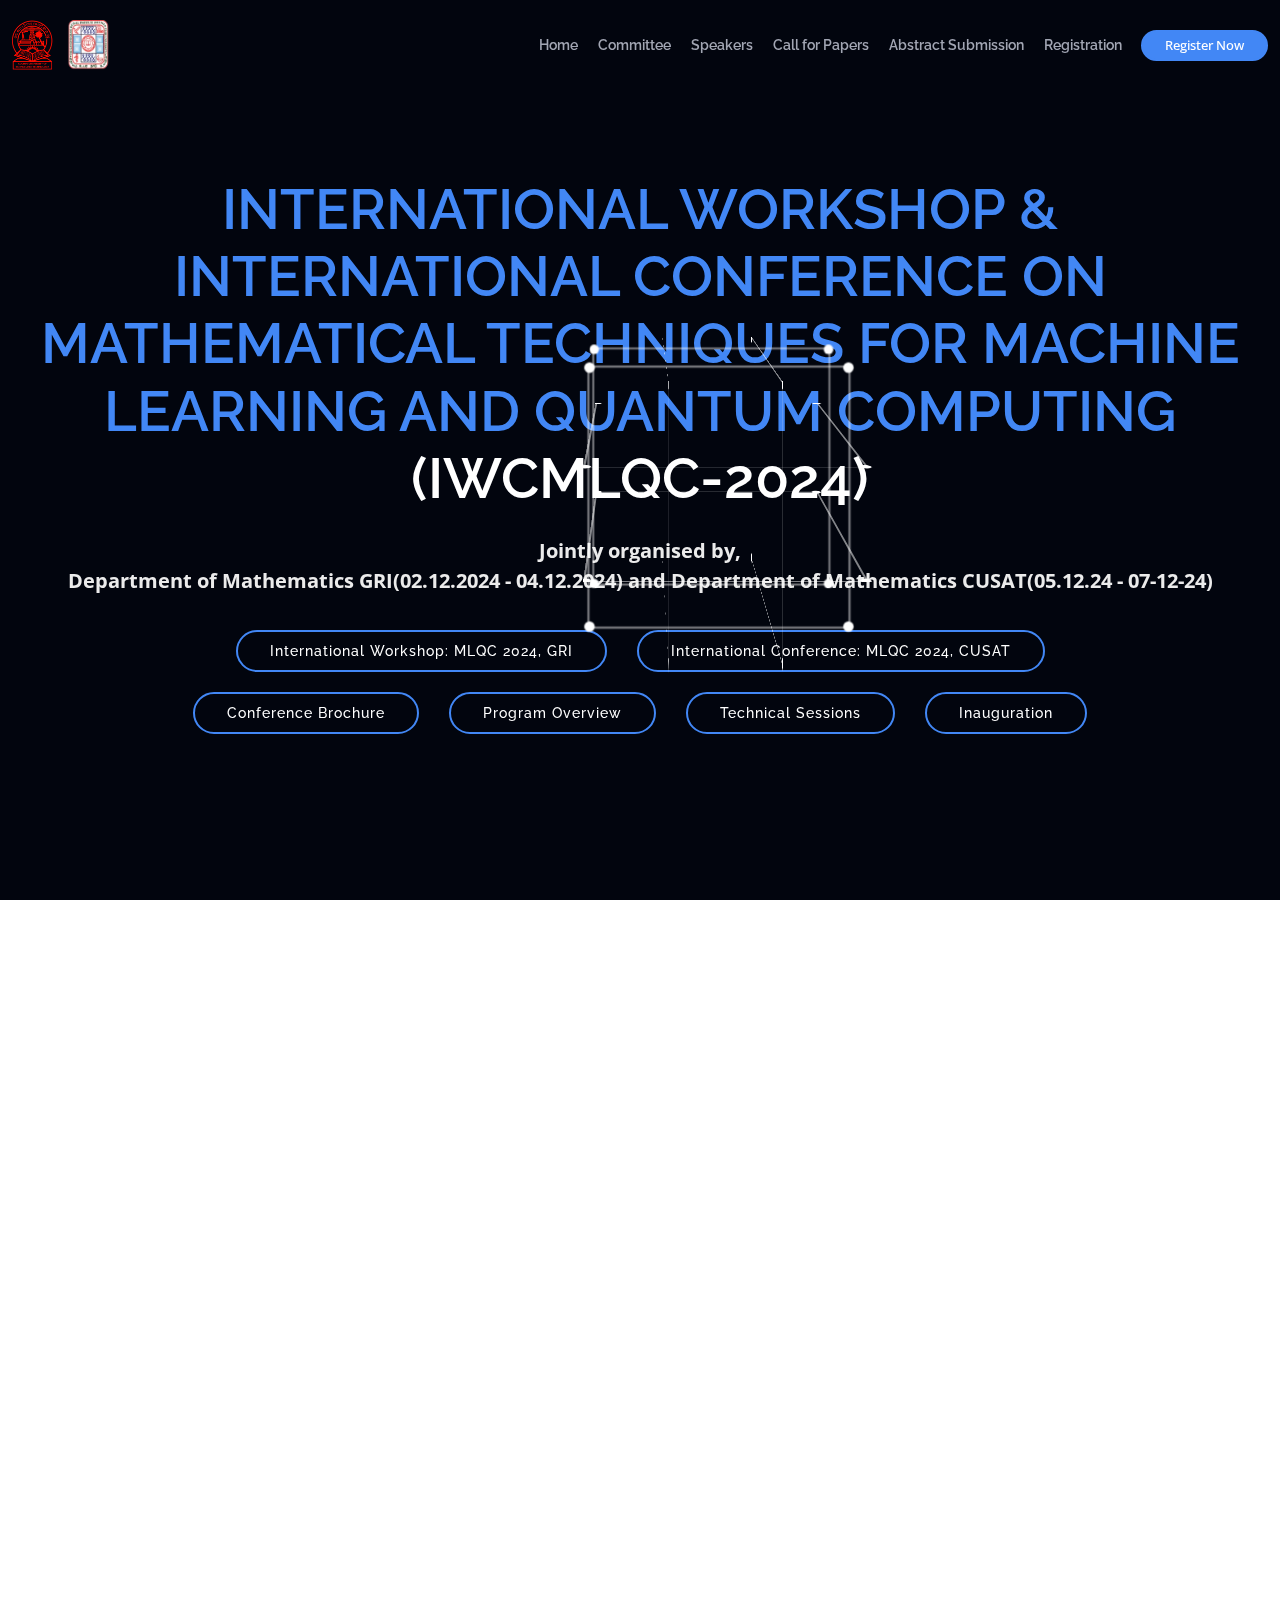
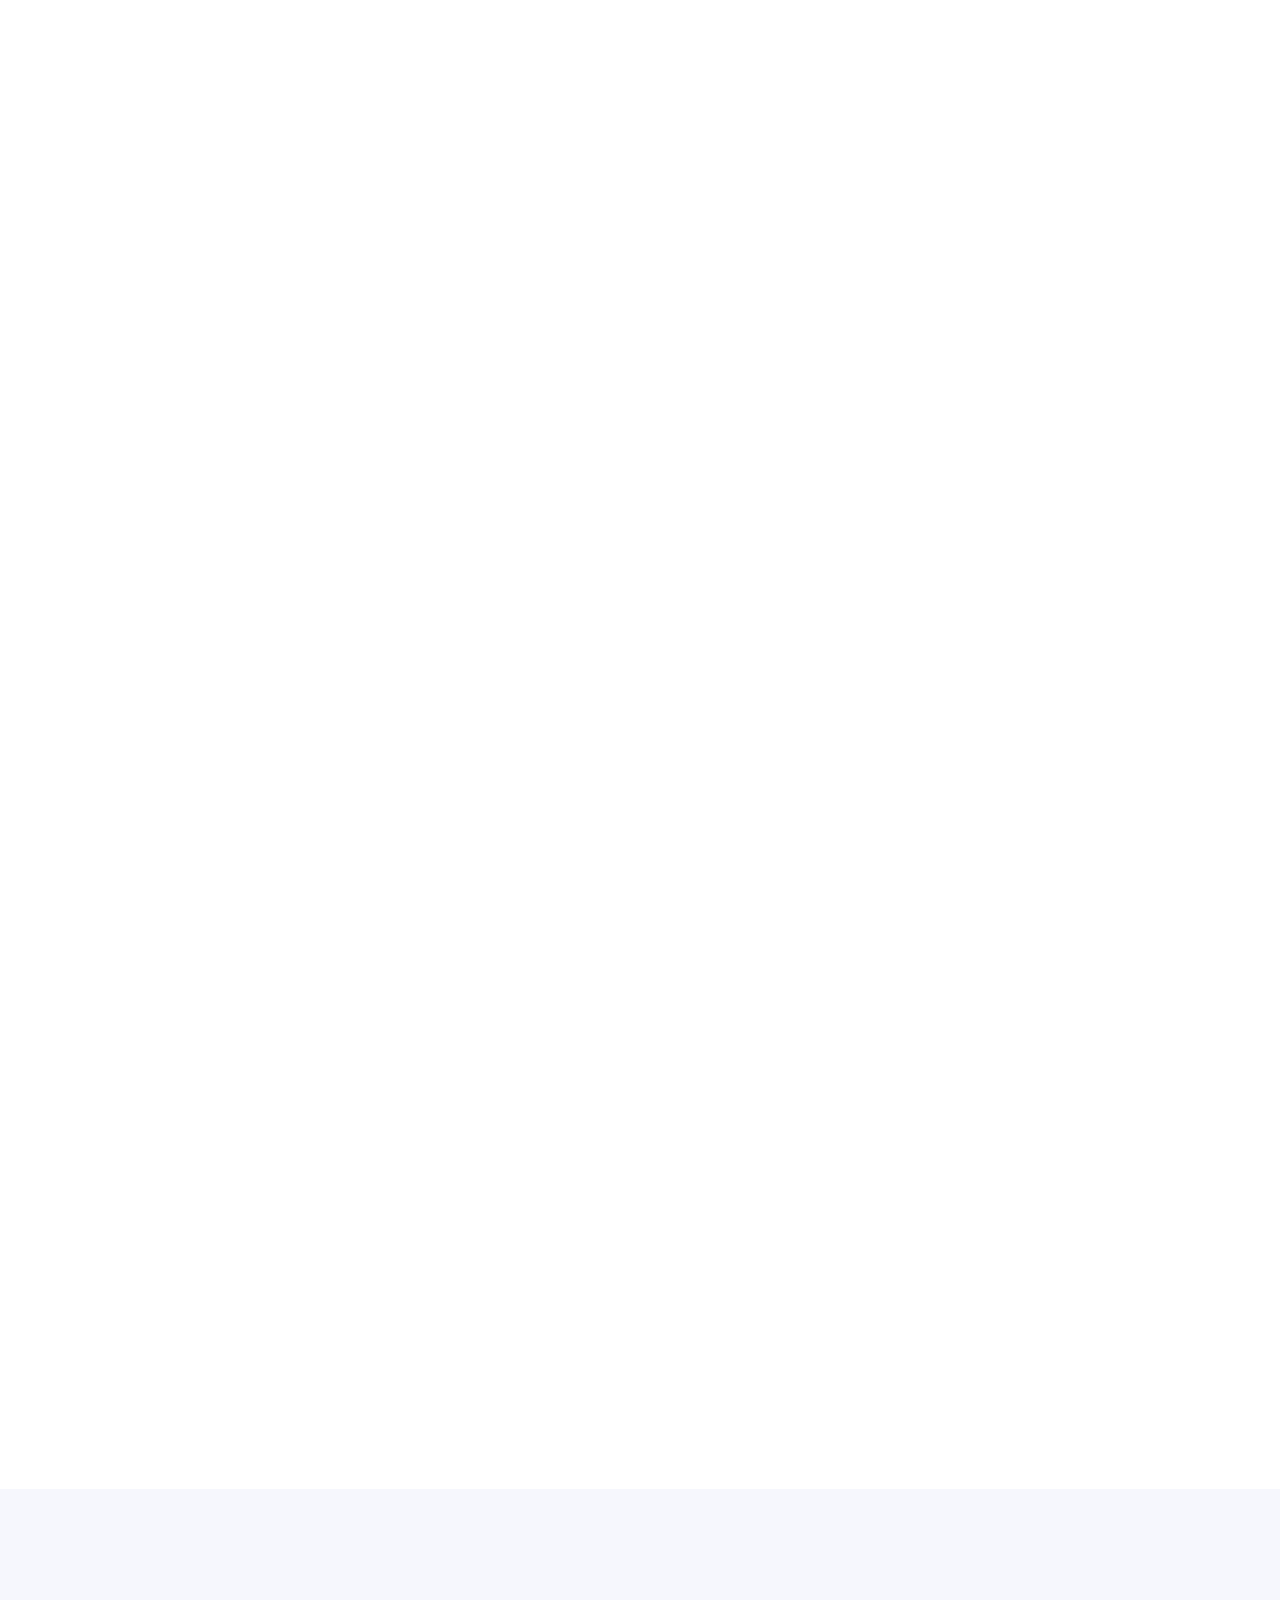
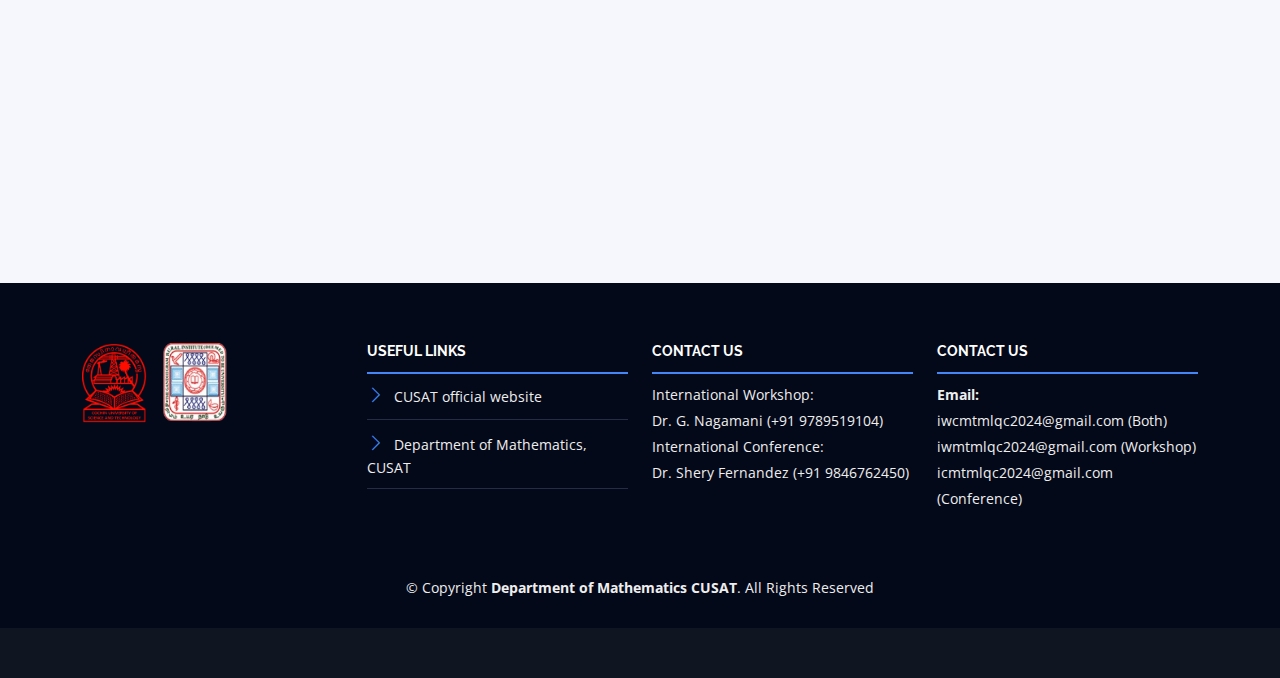
<file: index.html>
<!DOCTYPE html>
<html lang="en">

<head>
    <meta charset="utf-8">
    <meta content="width=device-width, initial-scale=1.0" name="viewport">

    <title>IWCMLQC-2024</title>
    <meta content="" name="description">
    <meta content="" name="keywords">

    <!-- Favicons -->
    <link href="assets/img/logo_cusat.png" rel="icon">
    <link href="assets/img/logo_cusat.png" rel="apple-touch-icon">

    <!-- Google Fonts -->
    <link href="https://fonts.googleapis.com/css?family=Open+Sans:300,300i,400,400i,700,700i|Raleway:300,400,500,700,800"
          rel="stylesheet">

    <!-- Vendor CSS Files -->
    <link href="assets/vendor/aos/aos.css" rel="stylesheet">
    <link href="assets/vendor/bootstrap/css/bootstrap.min.css" rel="stylesheet">
    <link href="assets/vendor/bootstrap-icons/bootstrap-icons.css" rel="stylesheet">
    <link href="assets/vendor/glightbox/css/glightbox.min.css" rel="stylesheet">
    <link href="assets/vendor/swiper/swiper-bundle.min.css" rel="stylesheet">

    <!-- Template Main CSS File -->
    <link href="assets/css/style.css" rel="stylesheet">
    <link href="assets/css/new_style.css" rel="stylesheet">

    <script>
        // header.js
        fetch('header.html')
            .then(response => response.text())
            .then(html => document.getElementById('header').innerHTML = html);

        // footer.js
        fetch('footer.html')
            .then(response => response.text())
            .then(html => document.getElementById('footer').innerHTML = html);
    </script>
</head>

<body>
<div id="header"></div>
<!-- ======= Hero Section ======= -->
<section id="hero">

    <div class="hero-container" data-aos="zoom-in" data-aos-delay="100">
        <div class="cube-container">
            <div class="cube">
                <div class="face front">
                    <div class="corner top-left"></div>
                    <div class="corner top-right"></div>
                    <div class="corner bottom-left"></div>
                    <div class="corner bottom-right"></div>
                </div>
                <div class="face back">
                    <div class="corner top-left"></div>
                    <div class="corner top-right"></div>
                    <div class="corner bottom-left"></div>
                    <div class="corner bottom-right"></div>
                </div>
                <div class="face right">
                    <div class="corner top-left"></div>
                    <div class="corner top-right"></div>
                    <div class="corner bottom-left"></div>
                    <div class="corner bottom-right"></div>
                </div>
                <div class="face left">
                    <div class="corner top-left"></div>
                    <div class="corner top-right"></div>
                    <div class="corner bottom-left"></div>
                    <div class="corner bottom-right"></div>
                </div>
                <div class="face top">
                    <div class="corner top-left"></div>
                    <div class="corner top-right"></div>
                    <div class="corner bottom-left"></div>
                    <div class="corner bottom-right"></div>
                </div>
                <div class="face bottom">
                    <div class="corner top-left"></div>
                    <div class="corner top-right"></div>
                    <div class="corner bottom-left"></div>
                    <div class="corner bottom-right"></div>
                </div>
            </div>
        </div>
        <h1 class="mb-4 pb-0"><span>INTERNATIONAL WORKSHOP &amp; INTERNATIONAL CONFERENCE ON MATHEMATICAL TECHNIQUES FOR MACHINE LEARNING AND QUANTUM COMPUTING<br>
            </span>(IWCMLQC-2024)</h1>
        <p class="mb-4 pb-0">Jointly organised by,<br> Department of Mathematics GRI(02.12.2024 - 04.12.2024) and
            Department
            of Mathematics CUSAT(05.12.24 - 07-12-24)</p>
        <div style="display: flex; flex-wrap: wrap; gap: 10px;">
            <a href="https://sites.google.com/view/iwcmtmlqc-2024/home?authuser=3" class="about-btn scrollto">
                International Workshop: MLQC 2024, GRI
            </a>
            <a href="#" class="about-btn scrollto">
                International Conference: MLQC 2024, CUSAT
            </a>
        </div>
        <div style="display: flex; flex-wrap: wrap; gap: 10px;">
            <a href="assets/IWCMTMLQC_Brochure.pdf" class="about-btn scrollto">
                Conference Brochure
            </a>
            <a href="assets/brochure.pdf" class="about-btn scrollto">
                Program Overview
            </a>
            <a href="assets/panel.pdf" class="about-btn scrollto">
                Technical Sessions
            </a>
            <a href="assets/inauguration.pdf" class="about-btn scrollto">
                Inauguration
            </a>
        </div>

    </div>
</section><!-- End Hero Section -->

<main id="main">

    <!--======= About Section =======-->
    <section id="about">
        <div class="container position-relative" data-aos="fade-up">
            <div class="row">
                <div>
                    <h2>ABOUT GRI</h2>
                    <p>The GRI, founded by two dedicated disciples and
                        contemporaries of Mahatma Gandhi, Dr. G.
                        Ramachandran and Dr. T. S. Soundaram Ramachandran,
                        has as its foundation Mahatma Gandhi’s revolutionary
                        philosophy of Nai Talim, which effectively bridges the
                        cognitive and practical dimensions, and focuses on the
                        holistic development of learners, with an emphasis on
                        skill development through value-based education,
                        rooted in indigenous cultures and traditions. Since its
                        establishment in 1956, GRI has been unstintingly
                        contributing to higher education and has successfully
                        pioneered rural higher education. The curricular model
                        developed at GRI organically integrating teaching,
                        research, and extension has earned the Institute, the
                        status of Deemed University in 1976 by UGC, the five-
                        star status by NAAC in 2002, ‘A’ Grade during the re-
                        accreditation in 2010 by NAAC and ‘A’ Grade in its third
                        cycle of reaccreditation in the year 2016.</p>
                    <h2>About Department of Mathematics, GRI</h2>
                    <p>The Department of Mathematics was established in 1965
                        at the Gandhigram Rural Institute (Deemed to be
                        University), Tamil Nadu. The major research fields being
                        carried out in this department are Stability Problems of
                        Dynamical Systems, including Neural Networks and
                        Intelligent Systems, Fractal Theory and its applications,
                        Fuzzy Clustering in Medical Images, Optimization in
                        Marketing related problems, Control theory, Graph
                        Theory, Algebraic Graph Theory and Quantum
                        Computing Algorithms. The department has published
                        more than 755 research articles in SCI journals with
                        SCOPUS citations of more than 12283. Funding for
                        research and development is provided by UGC, NBHM,
                        CSIR and DST – SERB continuously for the past 17 years
                        to the faculty members. As a result of consistent
                        performance in research, the department was recently
                        upgraded with UGC-SAP (DSA-I). International-level
                        research collaborations are being undertaken withDeakin University, Australia, Institute of
                        Mathematical
                        Sciences, University of Malaya, Malaysia, Nanyang
                        Technological University, Singapore, Yonsei University,
                        South Korea, United Arab Emirates University, UAE,
                        University of Texas at Arlington, Texas, USA, Pusan/
                        Kunsan National Universities, South Korea. So far, the
                        department has successfully conducted ten International
                        Conferences.</p>
                    <h2>ABOUT CUSAT</h2>
                    <p>Cochin University of Science and Technology
                        (CUSAT) was initially constituted as the University of
                        Cochin through an Act of Kerala Government on 10th
                        July 1971. The CUSAT in February 1986, redefining its
                        objectives as &quot;promoting Graduate and Post‐Graduate
                        studies and Advanced Research in Applied Sciences,
                        Technology, Industry, Commerce, Management and
                        Social Sciences.&quot; CUSAT is now a world-ranking
                        university with the specific purpose of developing
                        higher education, emphasizing post-graduate studies
                        and research in applied science, technology, industry,
                        humanities, and commerce. CUSAT has consecutively
                        been figured in the Times Higher Education World
                        Ranking since 2017. The Times ranks around 1500 best
                        universities worldwide annually with around 60
                        universities from India out of 967. CUSAT has also found
                        a place in the QS World University Ranking and the
                        National Institutional Ranking Framework (NIRF) of the
                        India Government</p>
                    <h2>About Department of Mathematics, CUSAT</h2>
                    <p>
                        The combined Department of Mathematics and Statistics
                        came into existence in November 1976, with the major
                        objective of developing it to a Centre of Excellence in this
                        region in mathematical sciences and applications and to
                        provide facilities for training, study and research in
                        these areas. This Department was bifurcated to form an
                        independent Department of Mathematics on 1st January,
                        1996. The Department conducts an M.Sc. Degree
                        programme, M.Phil. Programme in Mathematics and
                        Ph.D. programmes. The students generally take up
                        teaching positions or opt for research. Our students find
                        admission to Ph.D programmes offered in various
                        National Institutes such as IITs, IMSc, ISI, TIFR etc. Apart from giving instruction in post
                        graduate courses, the Department has from the very beginning taken the leadership in promoting
                        research in mathematics and its applications, especially in this part of the country. This was
                        realized in a two-fold way one, by guiding young researchers to do their doctoral work and two,
                        by conducting extension programmes which will improve the instruction at the school and college
                        levels and encourage youngsters to take up research.
                    </p>
                    <h2>ABOUT IWMLQC 2024</h2>
                    <p>The International Workshop & Conference on Mathematical Techniques for Machine Learning and
                        Quantum Computing (IWCMLQC-2024) aims to bring together professors, researchers, scholars, and
                        students to exchange knowledge, discuss the latest advancements both in the fields of machine
                        learning and quantum computing, foster collaborations, and explore new avenues of mathematical
                        research. This workshop aims at providing a forum for members of the research and academy. It
                        enables the participants to understand the recent technologies in quantum computing, Machine
                        Learning and its applications. Quantum computing techniques have formed an explosion of research
                        methodology in quantum Data Science. The sessions include both the discussion of Quantum
                        Computing and Machine Learning techniques in real time applications and the challenge to apply
                        practically. The sessions also include hands on training on domains like Quantum Algorithms,
                        Optimization, Predictive modelling and Machine Learning techniques. We hope that the outcome of
                        IWCMLQC-2024 will lead to a significant contribution to the knowledge base in these up-to-date
                        scientific fields.
                    </p>
                    <h2>IMPORTANT DATES</h2>
                    <p>
                    <ul>
                        <li> Last Date for Abstract Submission
                            : <strong>25.11.2024</strong>
                        </li>
                        <li> Last Date for Full Paper Submission
                            : <strong>25.11.2024</strong>
                        </li>
                        <li> Last Date for Registration
                            : <strong>25.11.2024</strong>
                        </li>
                    </ul>
                </div>
            </div>
        </div>
    </section><!-- End About Section -->

    <!-- ======= Schedule Section ======= -->
    <!--        <section id="schedule" class="section-with-bg">-->
    <!--          <div class="container" data-aos="fade-up">-->
    <!--            <div class="section-header">-->
    <!--              <h2>Event Schedule</h2>-->
    <!--              <p>Here is our event schedule</p>-->
    <!--            </div>-->

    <!--            <ul class="nav nav-tabs" role="tablist" data-aos="fade-up" data-aos-delay="100">-->
    <!--              <li class="nav-item">-->
    <!--                <a class="nav-link active" href="#day-1" role="tab" data-bs-toggle="tab">Day 1</a>-->
    <!--              </li>-->
    <!--              <li class="nav-item">-->
    <!--                <a class="nav-link" href="#day-2" role="tab" data-bs-toggle="tab">Day 2</a>-->
    <!--              </li>-->
    <!--              <li class="nav-item">-->
    <!--                <a class="nav-link" href="#day-3" role="tab" data-bs-toggle="tab">Day 3</a>-->
    <!--              </li>-->
    <!--            </ul>-->

    <!--            <h3 class="sub-heading">Voluptatem nulla veniam soluta et corrupti consequatur neque eveniet officia. Eius-->
    <!--              necessitatibus voluptatem quis labore perspiciatis quia.</h3>-->

    <!--            <div class="tab-content row justify-content-center" data-aos="fade-up" data-aos-delay="200">-->

    <!--              &lt;!&ndash; Schdule Day 1 &ndash;&gt;-->
    <!--              <div role="tabpanel" class="col-lg-9 tab-pane fade show active" id="day-1">-->

    <!--                <div class="row schedule-item">-->
    <!--                  <div class="col-md-2"><time>09:30 AM</time></div>-->
    <!--                  <div class="col-md-10">-->
    <!--                    <h4>Registration</h4>-->
    <!--                    <p>Fugit voluptas iusto maiores temporibus autem numquam magnam.</p>-->
    <!--                  </div>-->
    <!--                </div>-->

    <!--                <div class="row schedule-item">-->
    <!--                  <div class="col-md-2"><time>10:00 AM</time></div>-->
    <!--                  <div class="col-md-10">-->
    <!--                    <div class="speaker">-->
    <!--                      <img src="assets/img/committee/1.jpg" alt="Brenden Legros">-->
    <!--                    </div>-->
    <!--                    <h4>Keynote <span>Brenden Legros</span></h4>-->
    <!--                    <p>Facere provident incidunt quos voluptas.</p>-->
    <!--                  </div>-->
    <!--                </div>-->

    <!--                <div class="row schedule-item">-->
    <!--                  <div class="col-md-2"><time>11:00 AM</time></div>-->
    <!--                  <div class="col-md-10">-->
    <!--                    <div class="speaker">-->
    <!--                      <img src="assets/img/committee/2.jpg" alt="Hubert Hirthe">-->
    <!--                    </div>-->
    <!--                    <h4>Et voluptatem iusto dicta nobis. <span>Hubert Hirthe</span></h4>-->
    <!--                    <p>Maiores dignissimos neque qui cum accusantium ut sit sint inventore.</p>-->
    <!--                  </div>-->
    <!--                </div>-->

    <!--                <div class="row schedule-item">-->
    <!--                  <div class="col-md-2"><time>12:00 AM</time></div>-->
    <!--                  <div class="col-md-10">-->
    <!--                    <div class="speaker">-->
    <!--                      <img src="assets/img/committee/3.jpg" alt="Cole Emmerich">-->
    <!--                    </div>-->
    <!--                    <h4>Explicabo et rerum quis et ut ea. <span>Cole Emmerich</span></h4>-->
    <!--                    <p>Veniam accusantium laborum nihil eos eaque accusantium aspernatur.</p>-->
    <!--                  </div>-->
    <!--                </div>-->

    <!--                <div class="row schedule-item">-->
    <!--                  <div class="col-md-2"><time>02:00 PM</time></div>-->
    <!--                  <div class="col-md-10">-->
    <!--                    <div class="speaker">-->
    <!--                      <img src="assets/img/committee/4.jpg" alt="Jack Christiansen">-->
    <!--                    </div>-->
    <!--                    <h4>Qui non qui vel amet culpa sequi. <span>Jack Christiansen</span></h4>-->
    <!--                    <p>Nam ex distinctio voluptatem doloremque suscipit iusto.</p>-->
    <!--                  </div>-->
    <!--                </div>-->

    <!--                <div class="row schedule-item">-->
    <!--                  <div class="col-md-2"><time>03:00 PM</time></div>-->
    <!--                  <div class="col-md-10">-->
    <!--                    <div class="speaker">-->
    <!--                      <img src="assets/img/committee/5.jpg" alt="Alejandrin Littel">-->
    <!--                    </div>-->
    <!--                    <h4>Quos ratione neque expedita asperiores. <span>Alejandrin Littel</span></h4>-->
    <!--                    <p>Eligendi quo eveniet est nobis et ad temporibus odio quo.</p>-->
    <!--                  </div>-->
    <!--                </div>-->

    <!--                <div class="row schedule-item">-->
    <!--                  <div class="col-md-2"><time>04:00 PM</time></div>-->
    <!--                  <div class="col-md-10">-->
    <!--                    <div class="speaker">-->
    <!--                      <img src="assets/img/committee/6.jpg" alt="Willow Trantow">-->
    <!--                    </div>-->
    <!--                    <h4>Quo qui praesentium nesciunt <span>Willow Trantow</span></h4>-->
    <!--                    <p>Voluptatem et alias dolorum est aut sit enim neque veritatis.</p>-->
    <!--                  </div>-->
    <!--                </div>-->

    <!--              </div>-->
    <!--     End Schdule Day 1 -->

    <!--&lt;!&ndash;     Schdule Day 2 &ndash;&gt;-->
    <!--              <div role="tabpanel" class="col-lg-9  tab-pane fade" id="day-2">-->

    <!--                <div class="row schedule-item">-->
    <!--                  <div class="col-md-2"><time>10:00 AM</time></div>-->
    <!--                  <div class="col-md-10">-->
    <!--                    <div class="speaker">-->
    <!--                      <img src="assets/img/committee/1.jpg" alt="Brenden Legros">-->
    <!--                    </div>-->
    <!--                    <h4>Libero corrupti explicabo itaque. <span>Brenden Legros</span></h4>-->
    <!--                    <p>Facere provident incidunt quos voluptas.</p>-->
    <!--                  </div>-->
    <!--                </div>-->

    <!--                <div class="row schedule-item">-->
    <!--                  <div class="col-md-2"><time>11:00 AM</time></div>-->
    <!--                  <div class="col-md-10">-->
    <!--                    <div class="speaker">-->
    <!--                      <img src="assets/img/committee/2.jpg" alt="Hubert Hirthe">-->
    <!--                    </div>-->
    <!--                    <h4>Et voluptatem iusto dicta nobis. <span>Hubert Hirthe</span></h4>-->
    <!--                    <p>Maiores dignissimos neque qui cum accusantium ut sit sint inventore.</p>-->
    <!--                  </div>-->
    <!--                </div>-->

    <!--                <div class="row schedule-item">-->
    <!--                  <div class="col-md-2"><time>12:00 AM</time></div>-->
    <!--                  <div class="col-md-10">-->
    <!--                    <div class="speaker">-->
    <!--                      <img src="assets/img/committee/3.jpg" alt="Cole Emmerich">-->
    <!--                    </div>-->
    <!--                    <h4>Explicabo et rerum quis et ut ea. <span>Cole Emmerich</span></h4>-->
    <!--                    <p>Veniam accusantium laborum nihil eos eaque accusantium aspernatur.</p>-->
    <!--                  </div>-->
    <!--                </div>-->

    <!--                <div class="row schedule-item">-->
    <!--                  <div class="col-md-2"><time>02:00 PM</time></div>-->
    <!--                  <div class="col-md-10">-->
    <!--                    <div class="speaker">-->
    <!--                      <img src="assets/img/committee/4.jpg" alt="Jack Christiansen">-->
    <!--                    </div>-->
    <!--                    <h4>Qui non qui vel amet culpa sequi. <span>Jack Christiansen</span></h4>-->
    <!--                    <p>Nam ex distinctio voluptatem doloremque suscipit iusto.</p>-->
    <!--                  </div>-->
    <!--                </div>-->

    <!--                <div class="row schedule-item">-->
    <!--                  <div class="col-md-2"><time>03:00 PM</time></div>-->
    <!--                  <div class="col-md-10">-->
    <!--                    <div class="speaker">-->
    <!--                      <img src="assets/img/committee/5.jpg" alt="Alejandrin Littel">-->
    <!--                    </div>-->
    <!--                    <h4>Quos ratione neque expedita asperiores. <span>Alejandrin Littel</span></h4>-->
    <!--                    <p>Eligendi quo eveniet est nobis et ad temporibus odio quo.</p>-->
    <!--                  </div>-->
    <!--                </div>-->

    <!--                <div class="row schedule-item">-->
    <!--                  <div class="col-md-2"><time>04:00 PM</time></div>-->
    <!--                  <div class="col-md-10">-->
    <!--                    <div class="speaker">-->
    <!--                      <img src="assets/img/committee/6.jpg" alt="Willow Trantow">-->
    <!--                    </div>-->
    <!--                    <h4>Quo qui praesentium nesciunt <span>Willow Trantow</span></h4>-->
    <!--                    <p>Voluptatem et alias dolorum est aut sit enim neque veritatis.</p>-->
    <!--                  </div>-->
    <!--                </div>-->

    <!--              </div>-->
    <!--&lt;!&ndash;     End Schdule Day 2 &ndash;&gt;-->

    <!--&lt;!&ndash;     Schdule Day 3 &ndash;&gt;-->
    <!--              <div role="tabpanel" class="col-lg-9  tab-pane fade" id="day-3">-->

    <!--                <div class="row schedule-item">-->
    <!--                  <div class="col-md-2"><time>10:00 AM</time></div>-->
    <!--                  <div class="col-md-10">-->
    <!--                    <div class="speaker">-->
    <!--                      <img src="assets/img/committee/2.jpg" alt="Hubert Hirthe">-->
    <!--                    </div>-->
    <!--                    <h4>Et voluptatem iusto dicta nobis. <span>Hubert Hirthe</span></h4>-->
    <!--                    <p>Maiores dignissimos neque qui cum accusantium ut sit sint inventore.</p>-->
    <!--                  </div>-->
    <!--                </div>-->

    <!--                <div class="row schedule-item">-->
    <!--                  <div class="col-md-2"><time>11:00 AM</time></div>-->
    <!--                  <div class="col-md-10">-->
    <!--                    <div class="speaker">-->
    <!--                      <img src="assets/img/committee/3.jpg" alt="Cole Emmerich">-->
    <!--                    </div>-->
    <!--                    <h4>Explicabo et rerum quis et ut ea. <span>Cole Emmerich</span></h4>-->
    <!--                    <p>Veniam accusantium laborum nihil eos eaque accusantium aspernatur.</p>-->
    <!--                  </div>-->
    <!--                </div>-->

    <!--                <div class="row schedule-item">-->
    <!--                  <div class="col-md-2"><time>12:00 AM</time></div>-->
    <!--                  <div class="col-md-10">-->
    <!--                    <div class="speaker">-->
    <!--                      <img src="assets/img/committee/1.jpg" alt="Brenden Legros">-->
    <!--                    </div>-->
    <!--                    <h4>Libero corrupti explicabo itaque. <span>Brenden Legros</span></h4>-->
    <!--                    <p>Facere provident incidunt quos voluptas.</p>-->
    <!--                  </div>-->
    <!--                </div>-->

    <!--                <div class="row schedule-item">-->
    <!--                  <div class="col-md-2"><time>02:00 PM</time></div>-->
    <!--                  <div class="col-md-10">-->
    <!--                    <div class="speaker">-->
    <!--                      <img src="assets/img/committee/4.jpg" alt="Jack Christiansen">-->
    <!--                    </div>-->
    <!--                    <h4>Qui non qui vel amet culpa sequi. <span>Jack Christiansen</span></h4>-->
    <!--                    <p>Nam ex distinctio voluptatem doloremque suscipit iusto.</p>-->
    <!--                  </div>-->
    <!--                </div>-->

    <!--                <div class="row schedule-item">-->
    <!--                  <div class="col-md-2"><time>03:00 PM</time></div>-->
    <!--                  <div class="col-md-10">-->
    <!--                    <div class="speaker">-->
    <!--                      <img src="assets/img/committee/5.jpg" alt="Alejandrin Littel">-->
    <!--                    </div>-->
    <!--                    <h4>Quos ratione neque expedita asperiores. <span>Alejandrin Littel</span></h4>-->
    <!--                    <p>Eligendi quo eveniet est nobis et ad temporibus odio quo.</p>-->
    <!--                  </div>-->
    <!--                </div>-->

    <!--                <div class="row schedule-item">-->
    <!--                  <div class="col-md-2"><time>04:00 PM</time></div>-->
    <!--                  <div class="col-md-10">-->
    <!--                    <div class="speaker">-->
    <!--                      <img src="assets/img/committee/6.jpg" alt="Willow Trantow">-->
    <!--                    </div>-->
    <!--                    <h4>Quo qui praesentium nesciunt <span>Willow Trantow</span></h4>-->
    <!--                    <p>Voluptatem et alias dolorum est aut sit enim neque veritatis.</p>-->
    <!--                  </div>-->
    <!--                </div>-->

    <!--              </div>-->
    <!--&lt;!&ndash;     End Schdule Day 2&ndash;&gt;-->

    <!--            </div>-->

    <!--          </div>-->

    <!--        </section>&lt;!&ndash; End Schedule Section &ndash;&gt;-->

    <!--     ======= Venue Section =======-->
    <section id="venue">
        <div class="container-fluid" data-aos="fade-up">

            <div class="section-header">
                <h2>Conference Venue</h2>
            </div>

            <div class="row g-0">
                <div class="col-lg-6 venue-map">
                    <iframe src="https://www.google.com/maps/embed?pb=!1m18!1m12!1m3!1d3928.6766276571043!2d76.32464367450898!3d10.043520572285434!2m3!1f0!2f0!3f0!3m2!1i1024!2i768!4f13.1!3m3!1m2!1s0x3b080c370a19757b%3A0xdc2b9dc0d4e8e411!2sDepartment%20Of%20Mathematics%2C%20CUSAT!5e0!3m2!1sen!2sin!4v1715163796652!5m2!1sen!2sin"
                            width="600" height="450" style="border:0;" allowfullscreen="" loading="lazy"
                            referrerpolicy="no-referrer-when-downgrade"></iframe>
                </div>

                <div class="col-lg-6 venue-info">
                    <div class="row justify-content-center">
                        <div class="col-11 col-lg-8 position-relative">
                            <h3>Department Of Mathematics, CUSAT</h3>
                            <p>CUSAT, South Kalamassery,<br> Kalamassery,<br> Kochi, Kerala,<br> 682022</p>
                        </div>
                    </div>
                </div>
            </div>

        </div>

        <div class="container-fluid venue-gallery-container" data-aos="fade-up" data-aos-delay="100">
            <div class="row g-0">

                <div class="col-lg-3 col-md-4">
                    <div class="venue-gallery">
                        <a href="assets/img/venue-gallery/1.jpg" class="glightbox" data-gall="venue-gallery">
                            <img src="assets/img/venue-gallery/1.jpg" alt="" class="img-fluid">
                        </a>
                    </div>
                </div>

                <div class="col-lg-3 col-md-4">
                    <div class="venue-gallery">
                        <a href="assets/img/venue-gallery/2.jpg" class="glightbox" data-gall="venue-gallery">
                            <img src="assets/img/venue-gallery/2.jpg" alt="" class="img-fluid">
                        </a>
                    </div>
                </div>

                <div class="col-lg-3 col-md-4">
                    <div class="venue-gallery">
                        <a href="assets/img/venue-gallery/3.jpg" class="glightbox" data-gall="venue-gallery">
                            <img src="assets/img/venue-gallery/3.jpg" alt="" class="img-fluid">
                        </a>
                    </div>
                </div>

                <div class="col-lg-3 col-md-4">
                    <div class="venue-gallery">
                        <a href="assets/img/venue-gallery/4.webp" class="glightbox" data-gall="venue-gallery">
                            <img src="assets/img/venue-gallery/4.webp" alt="" class="img-fluid">
                        </a>
                    </div>
                </div>
            </div>
        </div>

    </section><!-- End Venue Section -->

    <!-- ======= Hotels Section ======= -->
    <!--    <section id="hotels" class="section-with-bg">-->

    <!--      <div class="container" data-aos="fade-up">-->
    <!--        <div class="section-header">-->
    <!--          <h2>Hotels</h2>-->
    <!--          <p>Her are some nearby hotels</p>-->
    <!--        </div>-->

    <!--        <div class="row" data-aos="fade-up" data-aos-delay="100">-->

    <!--          <div class="col-lg-4 col-md-6">-->
    <!--            <div class="hotel">-->
    <!--              <div class="hotel-img">-->
    <!--                <img src="assets/img/hotels/1.jpg" alt="Hotel 1" class="img-fluid">-->
    <!--              </div>-->
    <!--              <h3><a href="#">Hotel 1</a></h3>-->
    <!--              <div class="stars">-->
    <!--                <i class="bi bi-star-fill"></i>-->
    <!--                <i class="bi bi-star-fill"></i>-->
    <!--                <i class="bi bi-star-fill"></i>-->
    <!--                <i class="bi bi-star-fill"></i>-->
    <!--                <i class="bi bi-star-fill"></i>-->
    <!--              </div>-->
    <!--              <p>0.4 Mile from the Venue</p>-->
    <!--            </div>-->
    <!--          </div>-->

    <!--          <div class="col-lg-4 col-md-6">-->
    <!--            <div class="hotel">-->
    <!--              <div class="hotel-img">-->
    <!--                <img src="assets/img/hotels/2.jpg" alt="Hotel 2" class="img-fluid">-->
    <!--              </div>-->
    <!--              <h3><a href="#">Hotel 2</a></h3>-->
    <!--              <div class="stars">-->
    <!--                <i class="bi bi-star-fill"></i>-->
    <!--                <i class="bi bi-star-fill"></i>-->
    <!--                <i class="bi bi-star-fill"></i>-->
    <!--                <i class="bi bi-star-fill"></i>-->
    <!--                <i class="bi bi-star-fill-half-full"></i>-->
    <!--              </div>-->
    <!--              <p>0.5 Mile from the Venue</p>-->
    <!--            </div>-->
    <!--          </div>-->

    <!--          <div class="col-lg-4 col-md-6">-->
    <!--            <div class="hotel">-->
    <!--              <div class="hotel-img">-->
    <!--                <img src="assets/img/hotels/3.jpg" alt="Hotel 3" class="img-fluid">-->
    <!--              </div>-->
    <!--              <h3><a href="#">Hotel 3</a></h3>-->
    <!--              <div class="stars">-->
    <!--                <i class="bi bi-star-fill"></i>-->
    <!--                <i class="bi bi-star-fill"></i>-->
    <!--                <i class="bi bi-star-fill"></i>-->
    <!--                <i class="bi bi-star-fill"></i>-->
    <!--              </div>-->
    <!--              <p>0.6 Mile from the Venue</p>-->
    <!--            </div>-->
    <!--          </div>-->

    <!--        </div>-->
    <!--      </div>-->

    <!--    </section>&lt;!&ndash; End Hotels Section &ndash;&gt;-->


    <!-- ======= Supporters Section ======= -->
    <section id="supporters" class="section-with-bg">

        <div class="container" data-aos="fade-up">
            <div class="section-header">
                <h2>Our Supporters</h2>
            </div>

            <div class="row no-gutters justify-content-center supporters-wrap clearfix" data-aos="zoom-in"
                 data-aos-delay="100">
                <div class="col-lg-3 col-md-4 col-xs-6">
                    <div class="supporter-logo">
                        <a href="https://kireap.com/">
                            <img src="assets/img/logo/kireap_logo.png" class="img-fluid" alt="Kireap Logo">
                        </a>
                    </div>
                </div>

                <div class="col-lg-3 col-md-4 col-xs-6">
                    <div class="supporter-logo">
                        <a href="https://www.geojit.com/">
                            <img src="assets/img/logo/Geojit_logo.png" class="img-fluid" alt="Geojit Logo">
                        </a>
                    </div>
                </div>

                <div class="col-lg-3 col-md-4 col-xs-6">
                    <div class="supporter-logo">
                        <a>
                            <img src="assets/img/logo/nserb_logo.png" class="img-fluid" alt="NSERB Logo">
                        </a>
                    </div>
                </div>
            </div>


        </div>

    </section><!-- End Sponsors Section -->

    <!-- =======  F.A.Q Section ======= -->
    <!--    <section id="faq">-->

    <!--      <div class="container" data-aos="fade-up">-->

    <!--        <div class="section-header">-->
    <!--          <h2>F.A.Q </h2>-->
    <!--        </div>-->

    <!--        <div class="row justify-content-center" data-aos="fade-up" data-aos-delay="100">-->
    <!--          <div class="col-lg-9">-->

    <!--            <ul class="faq-list">-->

    <!--              <li>-->
    <!--                <div data-bs-toggle="collapse" class="collapsed question" href="#faq1">Non consectetur a erat nam at lectus urna duis? <i class="bi bi-chevron-down icon-show"></i><i class="bi bi-chevron-up icon-close"></i></div>-->
    <!--                <div id="faq1" class="collapse" data-bs-parent=".faq-list">-->
    <!--                  <p>-->
    <!--                    Feugiat pretium nibh ipsum consequat. Tempus iaculis urna id volutpat lacus laoreet non curabitur gravida. Venenatis lectus magna fringilla urna porttitor rhoncus dolor purus non.-->
    <!--                  </p>-->
    <!--                </div>-->
    <!--              </li>-->

    <!--              <li>-->
    <!--                <div data-bs-toggle="collapse" href="#faq2" class="collapsed question">Feugiat scelerisque varius morbi enim nunc faucibus a pellentesque? <i class="bi bi-chevron-down icon-show"></i><i class="bi bi-chevron-up icon-close"></i></div>-->
    <!--                <div id="faq2" class="collapse" data-bs-parent=".faq-list">-->
    <!--                  <p>-->
    <!--                    Dolor sit amet consectetur adipiscing elit pellentesque habitant morbi. Id interdum velit laoreet id donec ultrices. Fringilla phasellus faucibus scelerisque eleifend donec pretium. Est pellentesque elit ullamcorper dignissim. Mauris ultrices eros in cursus turpis massa tincidunt dui.-->
    <!--                  </p>-->
    <!--                </div>-->
    <!--              </li>-->

    <!--              <li>-->
    <!--                <div data-bs-toggle="collapse" href="#faq3" class="collapsed question">Dolor sit amet consectetur adipiscing elit pellentesque habitant morbi? <i class="bi bi-chevron-down icon-show"></i><i class="bi bi-chevron-up icon-close"></i></div>-->
    <!--                <div id="faq3" class="collapse" data-bs-parent=".faq-list">-->
    <!--                  <p>-->
    <!--                    Eleifend mi in nulla posuere sollicitudin aliquam ultrices sagittis orci. Faucibus pulvinar elementum integer enim. Sem nulla pharetra diam sit amet nisl suscipit. Rutrum tellus pellentesque eu tincidunt. Lectus urna duis convallis convallis tellus. Urna molestie at elementum eu facilisis sed odio morbi quis-->
    <!--                  </p>-->
    <!--                </div>-->
    <!--              </li>-->

    <!--              <li>-->
    <!--                <div data-bs-toggle="collapse" href="#faq4" class="collapsed question">Ac odio tempor orci dapibus. Aliquam eleifend mi in nulla? <i class="bi bi-chevron-down icon-show"></i><i class="bi bi-chevron-up icon-close"></i></div>-->
    <!--                <div id="faq4" class="collapse" data-bs-parent=".faq-list">-->
    <!--                  <p>-->
    <!--                    Dolor sit amet consectetur adipiscing elit pellentesque habitant morbi. Id interdum velit laoreet id donec ultrices. Fringilla phasellus faucibus scelerisque eleifend donec pretium. Est pellentesque elit ullamcorper dignissim. Mauris ultrices eros in cursus turpis massa tincidunt dui.-->
    <!--                  </p>-->
    <!--                </div>-->
    <!--              </li>-->

    <!--              <li>-->
    <!--                <div data-bs-toggle="collapse" href="#faq5" class="collapsed question">Tempus quam pellentesque nec nam aliquam sem et tortor consequat? <i class="bi bi-chevron-down icon-show"></i><i class="bi bi-chevron-up icon-close"></i></div>-->
    <!--                <div id="faq5" class="collapse" data-bs-parent=".faq-list">-->
    <!--                  <p>-->
    <!--                    Molestie a iaculis at erat pellentesque adipiscing commodo. Dignissim suspendisse in est ante in. Nunc vel risus commodo viverra maecenas accumsan. Sit amet nisl suscipit adipiscing bibendum est. Purus gravida quis blandit turpis cursus in-->
    <!--                  </p>-->
    <!--                </div>-->
    <!--              </li>-->

    <!--              <li>-->
    <!--                <div data-bs-toggle="collapse" href="#faq6" class="collapsed question">Tortor vitae purus faucibus ornare. Varius vel pharetra vel turpis nunc eget lorem dolor? <i class="bi bi-chevron-down icon-show"></i><i class="bi bi-chevron-up icon-close"></i></div>-->
    <!--                <div id="faq6" class="collapse" data-bs-parent=".faq-list">-->
    <!--                  <p>-->
    <!--                    Laoreet sit amet cursus sit amet dictum sit amet justo. Mauris vitae ultricies leo integer malesuada nunc vel. Tincidunt eget nullam non nisi est sit amet. Turpis nunc eget lorem dolor sed. Ut venenatis tellus in metus vulputate eu scelerisque. Pellentesque diam volutpat commodo sed egestas egestas fringilla phasellus faucibus. Nibh tellus molestie nunc non blandit massa enim nec.-->
    <!--                  </p>-->
    <!--                </div>-->
    <!--              </li>-->

    <!--            </ul>-->

    <!--          </div>-->
    <!--        </div>-->

    <!--      </div>-->

    <!--    </section>&lt;!&ndash; End  F.A.Q Section &ndash;&gt;-->

    <!-- ======= Subscribe Section ======= -->
    <!--    <section id="subscribe">-->
    <!--      <div class="container" data-aos="zoom-in">-->
    <!--        <div class="section-header">-->
    <!--          <h2>Newsletter</h2>-->
    <!--          <p>Rerum numquam illum recusandae quia mollitia consequatur.</p>-->
    <!--        </div>-->

    <!--        <form method="POST" action="#">-->
    <!--          <div class="row justify-content-center">-->
    <!--            <div class="col-lg-6 col-md-10 d-flex">-->
    <!--              <input type="text" class="form-control" placeholder="Enter your Email">-->
    <!--              <button type="submit" class="ms-2">Subscribe</button>-->
    <!--            </div>-->
    <!--          </div>-->
    <!--        </form>-->

    <!--      </div>-->
    <!--    </section>&lt;!&ndash; End Subscribe Section &ndash;&gt;-->

    <!--    &lt;!&ndash; ======= Buy Ticket Section ======= &ndash;&gt;-->
    <!--    <section id="buy-tickets" class="section-with-bg">-->
    <!--      <div class="container" data-aos="fade-up">-->

    <!--        <div class="section-header">-->
    <!--          <h2>Buy Tickets</h2>-->
    <!--          <p>Velit consequatur consequatur inventore iste fugit unde omnis eum aut.</p>-->
    <!--        </div>-->

    <!--        <div class="row">-->
    <!--          <div class="col-lg-4" data-aos="fade-up" data-aos-delay="100">-->
    <!--            <div class="card mb-5 mb-lg-0">-->
    <!--              <div class="card-body">-->
    <!--                <h5 class="card-title text-muted text-uppercase text-center">Standard Access</h5>-->
    <!--                <h6 class="card-price text-center">$150</h6>-->
    <!--                <hr>-->
    <!--                <ul class="fa-ul">-->
    <!--                  <li><span class="fa-li"><i class="fa fa-check"></i></span>Regular Seating</li>-->
    <!--                  <li><span class="fa-li"><i class="fa fa-check"></i></span>Coffee Break</li>-->
    <!--                  <li><span class="fa-li"><i class="fa fa-check"></i></span>Custom Badge</li>-->
    <!--                  <li class="text-muted"><span class="fa-li"><i class="fa fa-times"></i></span>Community Access</li>-->
    <!--                  <li class="text-muted"><span class="fa-li"><i class="fa fa-times"></i></span>Workshop Access</li>-->
    <!--                  <li class="text-muted"><span class="fa-li"><i class="fa fa-times"></i></span>After Party</li>-->
    <!--                </ul>-->
    <!--                <hr>-->
    <!--                <div class="text-center">-->
    <!--                  <button type="button" class="btn" data-bs-toggle="modal" data-bs-target="#buy-ticket-modal" data-ticket-type="standard-access">Buy Now</button>-->
    <!--                </div>-->
    <!--              </div>-->
    <!--            </div>-->
    <!--          </div>-->
    <!--          <div class="col-lg-4" data-aos="fade-up" data-aos-delay="200">-->
    <!--            <div class="card mb-5 mb-lg-0">-->
    <!--              <div class="card-body">-->
    <!--                <h5 class="card-title text-muted text-uppercase text-center">Pro Access</h5>-->
    <!--                <h6 class="card-price text-center">$250</h6>-->
    <!--                <hr>-->
    <!--                <ul class="fa-ul">-->
    <!--                  <li><span class="fa-li"><i class="fa fa-check"></i></span>Regular Seating</li>-->
    <!--                  <li><span class="fa-li"><i class="fa fa-check"></i></span>Coffee Break</li>-->
    <!--                  <li><span class="fa-li"><i class="fa fa-check"></i></span>Custom Badge</li>-->
    <!--                  <li><span class="fa-li"><i class="fa fa-check"></i></span>Community Access</li>-->
    <!--                  <li class="text-muted"><span class="fa-li"><i class="fa fa-times"></i></span>Workshop Access</li>-->
    <!--                  <li class="text-muted"><span class="fa-li"><i class="fa fa-times"></i></span>After Party</li>-->
    <!--                </ul>-->
    <!--                <hr>-->
    <!--                <div class="text-center">-->
    <!--                  <button type="button" class="btn" data-bs-toggle="modal" data-bs-target="#buy-ticket-modal" data-ticket-type="pro-access">Buy Now</button>-->
    <!--                </div>-->
    <!--              </div>-->
    <!--            </div>-->
    <!--          </div>-->
    <!--          &lt;!&ndash; Pro Tier &ndash;&gt;-->
    <!--          <div class="col-lg-4" data-aos="fade-up" data-aos-delay="300">-->
    <!--            <div class="card">-->
    <!--              <div class="card-body">-->
    <!--                <h5 class="card-title text-muted text-uppercase text-center">Premium Access</h5>-->
    <!--                <h6 class="card-price text-center">$350</h6>-->
    <!--                <hr>-->
    <!--                <ul class="fa-ul">-->
    <!--                  <li><span class="fa-li"><i class="fa fa-check"></i></span>Regular Seating</li>-->
    <!--                  <li><span class="fa-li"><i class="fa fa-check"></i></span>Coffee Break</li>-->
    <!--                  <li><span class="fa-li"><i class="fa fa-check"></i></span>Custom Badge</li>-->
    <!--                  <li><span class="fa-li"><i class="fa fa-check"></i></span>Community Access</li>-->
    <!--                  <li><span class="fa-li"><i class="fa fa-check"></i></span>Workshop Access</li>-->
    <!--                  <li><span class="fa-li"><i class="fa fa-check"></i></span>After Party</li>-->
    <!--                </ul>-->
    <!--                <hr>-->
    <!--                <div class="text-center">-->
    <!--                  <button type="button" class="btn" data-bs-toggle="modal" data-bs-target="#buy-ticket-modal" data-ticket-type="premium-access">Buy Now</button>-->
    <!--                </div>-->

    <!--              </div>-->
    <!--            </div>-->
    <!--          </div>-->
    <!--        </div>-->

    <!--      </div>-->

    <!--      &lt;!&ndash; Modal Order Form &ndash;&gt;-->
    <!--      <div id="buy-ticket-modal" class="modal fade">-->
    <!--        <div class="modal-dialog" role="document">-->
    <!--          <div class="modal-content">-->
    <!--            <div class="modal-header">-->
    <!--              <h4 class="modal-title">Buy Tickets</h4>-->
    <!--              <button type="button" class="btn-close" data-bs-dismiss="modal" aria-label="Close"></button>-->
    <!--            </div>-->
    <!--            <div class="modal-body">-->
    <!--              <form method="POST" action="#">-->
    <!--                <div class="form-group">-->
    <!--                  <input type="text" class="form-control" name="your-name" placeholder="Your Name">-->
    <!--                </div>-->
    <!--                <div class="form-group mt-3">-->
    <!--                  <input type="text" class="form-control" name="your-email" placeholder="Your Email">-->
    <!--                </div>-->
    <!--                <div class="form-group mt-3">-->
    <!--                  <select id="ticket-type" name="ticket-type" class="form-select">-->
    <!--                    <option value="">&#45;&#45; Select Your Ticket Type &#45;&#45;</option>-->
    <!--                    <option value="standard-access">Standard Access</option>-->
    <!--                    <option value="pro-access">Pro Access</option>-->
    <!--                    <option value="premium-access">Premium Access</option>-->
    <!--                  </select>-->
    <!--                </div>-->
    <!--                <div class="text-center mt-3">-->
    <!--                  <button type="submit" class="btn">Buy Now</button>-->
    <!--                </div>-->
    <!--              </form>-->
    <!--            </div>-->
    <!--          </div>&lt;!&ndash; /.modal-content &ndash;&gt;-->
    <!--        </div>&lt;!&ndash; /.modal-dialog &ndash;&gt;-->
    <!--      </div>&lt;!&ndash; /.modal &ndash;&gt;-->

    <!--    </section>&lt;!&ndash; End Buy Ticket Section &ndash;&gt;-->

    <!-- ======= Contact Section ======= -->
    <!--    <section id="contact" class="section-bg">-->

    <!--      <div class="container" data-aos="fade-up">-->

    <!--        <div class="section-header">-->
    <!--          <h2>Contact Us</h2>-->
    <!--          <p>Nihil officia ut sint molestiae tenetur.</p>-->
    <!--        </div>-->

    <!--        <div class="row contact-info">-->

    <!--          <div class="col-md-4">-->
    <!--            <div class="contact-address">-->
    <!--              <i class="bi bi-geo-alt"></i>-->
    <!--              <h3>Address</h3>-->
    <!--              <address>A108 Adam Street, NY 535022, USA</address>-->
    <!--            </div>-->
    <!--          </div>-->

    <!--          <div class="col-md-4">-->
    <!--            <div class="contact-phone">-->
    <!--              <i class="bi bi-phone"></i>-->
    <!--              <h3>Phone Number</h3>-->
    <!--              <p><a href="tel:+155895548855">+1 5589 55488 55</a></p>-->
    <!--            </div>-->
    <!--          </div>-->

    <!--          <div class="col-md-4">-->
    <!--            <div class="contact-email">-->
    <!--              <i class="bi bi-envelope"></i>-->
    <!--              <h3>Email</h3>-->
    <!--              <p><a href="mailto:info@example.com">info@example.com</a></p>-->
    <!--            </div>-->
    <!--          </div>-->

    <!--        </div>-->

    <!--        <div class="form">-->
    <!--          <form action="forms/contact.php" method="post" role="form" class="php-email-form">-->
    <!--            <div class="row">-->
    <!--              <div class="form-group col-md-6">-->
    <!--                <input type="text" name="name" class="form-control" id="name" placeholder="Your Name" required>-->
    <!--              </div>-->
    <!--              <div class="form-group col-md-6 mt-3 mt-md-0">-->
    <!--                <input type="email" class="form-control" name="email" id="email" placeholder="Your Email" required>-->
    <!--              </div>-->
    <!--            </div>-->
    <!--            <div class="form-group mt-3">-->
    <!--              <input type="text" class="form-control" name="subject" id="subject" placeholder="Subject" required>-->
    <!--            </div>-->
    <!--            <div class="form-group mt-3">-->
    <!--              <textarea class="form-control" name="message" rows="5" placeholder="Message" required></textarea>-->
    <!--            </div>-->
    <!--            <div class="my-3">-->
    <!--              <div class="loading">Loading</div>-->
    <!--              <div class="error-message"></div>-->
    <!--              <div class="sent-message">Your message has been sent. Thank you!</div>-->
    <!--            </div>-->
    <!--            <div class="text-center"><button type="submit">Send Message</button></div>-->
    <!--          </form>-->
    <!--        </div>-->

    <!--      </div>-->
    <!--    </section>&lt;!&ndash; End Contact Section &ndash;&gt;-->

    <!--  </main>&lt;!&ndash; End #main &ndash;&gt;-->

    <div id="footer"></div>

    <a href="#" class="back-to-top d-flex align-items-center justify-content-center"><i
            class="bi bi-arrow-up-short"></i></a>

    <!-- Vendor JS Files -->
    <script src="assets/vendor/aos/aos.js"></script>
    <script src="assets/vendor/bootstrap/js/bootstrap.bundle.min.js"></script>
    <script src="assets/vendor/glightbox/js/glightbox.min.js"></script>
    <script src="assets/vendor/swiper/swiper-bundle.min.js"></script>
    <script src="assets/vendor/php-email-form/validate.js"></script>

    <!-- Template Main JS File -->
    <script src="assets/js/main.js"></script>
</main>
</body>

</html>
</file>
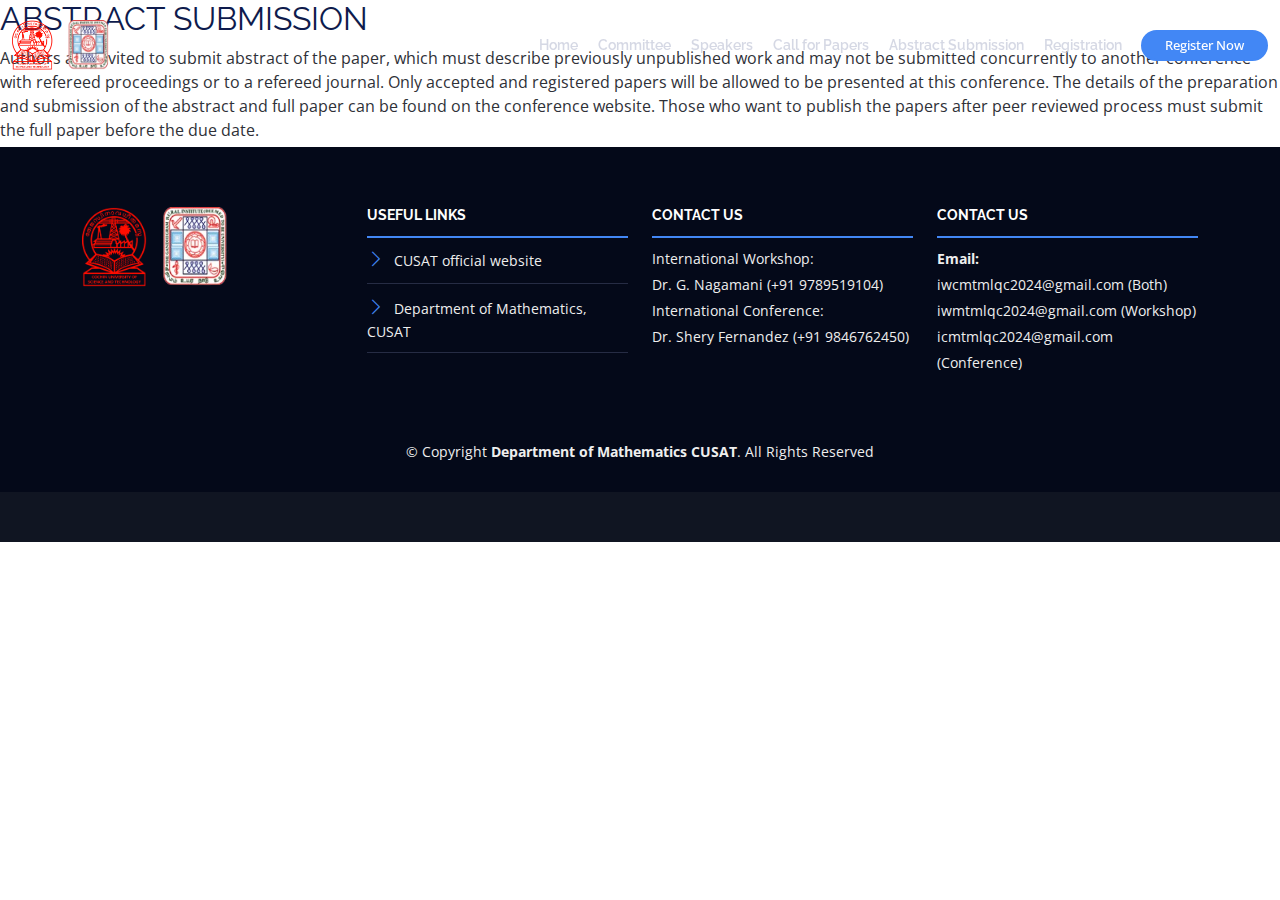
<file: abstract.html>
<!DOCTYPE html>
<html lang="en" xmlns="http://www.w3.org/1999/html">

<head>
    <meta charset="utf-8">
    <meta content="width=device-width, initial-scale=1.0" name="viewport">

    <title>IWCMLQC-2024</title>
    <meta content="" name="description">
    <meta content="" name="keywords">

    <!-- Favicons -->
    <link href="assets/img/logo_cusat.png" rel="icon">
    <link href="assets/img/logo_cusat.png" rel="apple-touch-icon">

    <!-- Google Fonts -->
    <link href="https://fonts.googleapis.com/css?family=Open+Sans:300,300i,400,400i,700,700i|Raleway:300,400,500,700,800"
          rel="stylesheet">

    <!-- Vendor CSS Files -->
    <link href="assets/vendor/aos/aos.css" rel="stylesheet">
    <link href="assets/vendor/bootstrap/css/bootstrap.min.css" rel="stylesheet">
    <link href="assets/vendor/bootstrap-icons/bootstrap-icons.css" rel="stylesheet">
    <link href="assets/vendor/glightbox/css/glightbox.min.css" rel="stylesheet">
    <link href="assets/vendor/swiper/swiper-bundle.min.css" rel="stylesheet">

    <!-- Template Main CSS File -->
    <link href="assets/css/style.css" rel="stylesheet">
    <link href="assets/css/new_style.css" rel="stylesheet">

    <script>
        // header.js
        fetch('header.html')
            .then(response => response.text())
            .then(html => document.getElementById('header').innerHTML = html);

        // footer.js
        fetch('footer.html')
            .then(response => response.text())
            .then(html => document.getElementById('footer').innerHTML = html);
    </script>
</head>
<body>
<div id="header"></div>
<section class="abstract">
    <h2 class="heading-main">ABSTRACT SUBMISSION</h2>
    <p>Authors are invited to submit abstract of the paper, which must describe previously unpublished work and may not be submitted concurrently to another conference with refereed proceedings or to a refereed journal. Only accepted and registered papers will be allowed to be presented at this conference. The details of the preparation and submission of the abstract and full paper can be found on the conference website. Those who want to publish the papers after peer reviewed process must submit the full paper before the due date.  </p>
</section>
<div id="footer"></div>

<a href="#" class="back-to-top d-flex align-items-center justify-content-center"><i
        class="bi bi-arrow-up-short"></i></a>

<!-- Vendor JS Files -->
<script src="assets/vendor/aos/aos.js"></script>
<script src="assets/vendor/bootstrap/js/bootstrap.bundle.min.js"></script>
<script src="assets/vendor/glightbox/js/glightbox.min.js"></script>
<script src="assets/vendor/swiper/swiper-bundle.min.js"></script>
<script src="assets/vendor/php-email-form/validate.js"></script>

<!-- Template Main JS File -->
<script src="assets/js/main.js"></script>

</body>

</html>
</file>
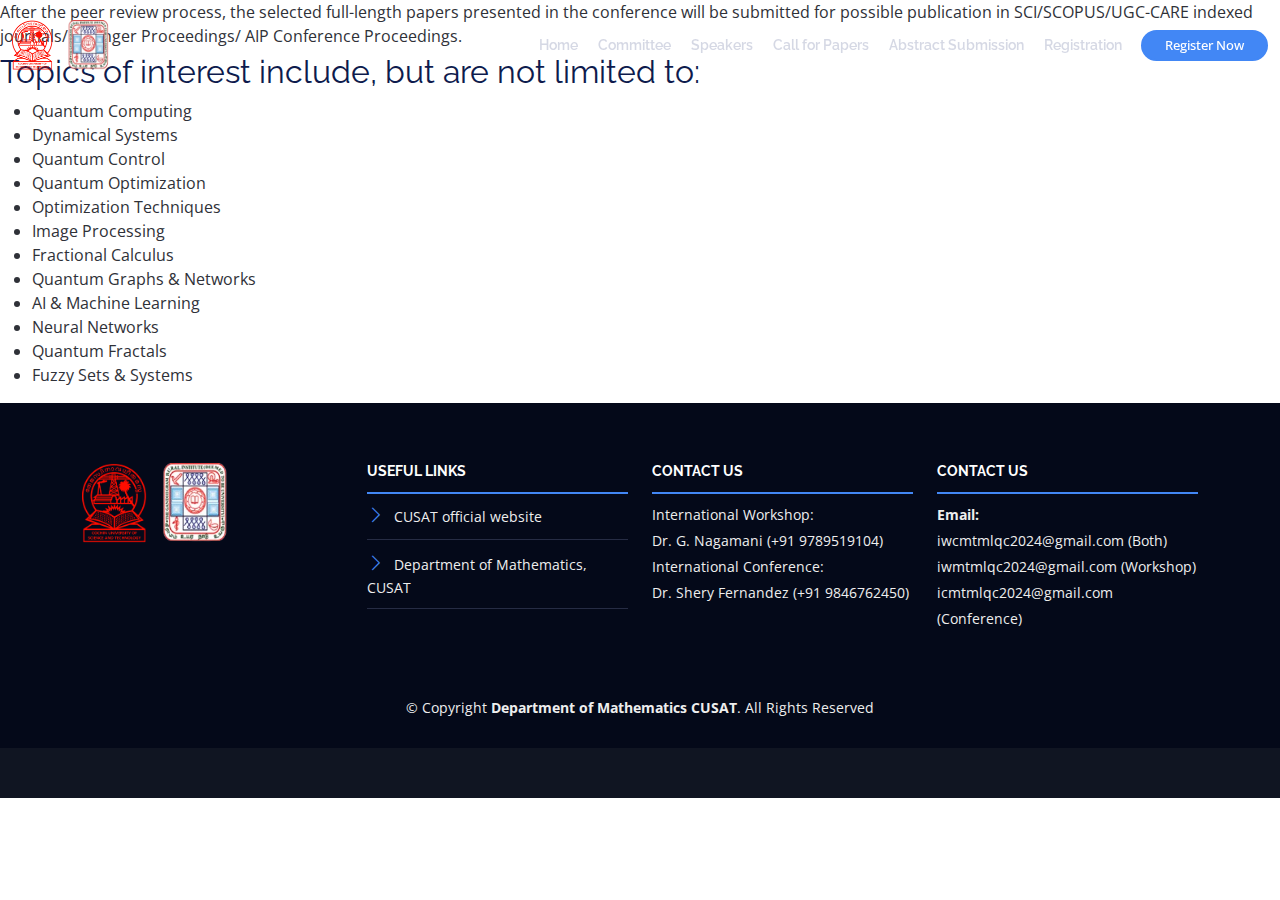
<file: paper.html>
<!DOCTYPE html>
<html lang="en" xmlns="http://www.w3.org/1999/html">

<head>
    <meta charset="utf-8">
    <meta content="width=device-width, initial-scale=1.0" name="viewport">

    <title>IWCMLQC-2024</title>
    <meta content="" name="description">
    <meta content="" name="keywords">

    <!-- Favicons -->
    <link href="assets/img/logo_cusat.png" rel="icon">
    <link href="assets/img/logo_cusat.png" rel="apple-touch-icon">

    <!-- Google Fonts -->
    <link href="https://fonts.googleapis.com/css?family=Open+Sans:300,300i,400,400i,700,700i|Raleway:300,400,500,700,800"
          rel="stylesheet">

    <!-- Vendor CSS Files -->
    <link href="assets/vendor/aos/aos.css" rel="stylesheet">
    <link href="assets/vendor/bootstrap/css/bootstrap.min.css" rel="stylesheet">
    <link href="assets/vendor/bootstrap-icons/bootstrap-icons.css" rel="stylesheet">
    <link href="assets/vendor/glightbox/css/glightbox.min.css" rel="stylesheet">
    <link href="assets/vendor/swiper/swiper-bundle.min.css" rel="stylesheet">

    <!-- Template Main CSS File -->
    <link href="assets/css/style.css" rel="stylesheet">
    <link href="assets/css/new_style.css" rel="stylesheet">

    <script>
        // header.js
        fetch('header.html')
            .then(response => response.text())
            .then(html => document.getElementById('header').innerHTML = html);

        // footer.js
        fetch('footer.html')
            .then(response => response.text())
            .then(html => document.getElementById('footer').innerHTML = html);
    </script>
</head>
<body>
<div id="header"></div>
<section id="call_for_paper">
    <p>After the peer review process, the selected full-length papers presented in the conference will be submitted for possible publication in SCI/SCOPUS/UGC-CARE indexed journals/ Springer Proceedings/ AIP Conference Proceedings.
    </p>
    <div>
        <h2>Topics of interest include, but are not limited to:</h2>
        <ul>
            <li>Quantum Computing</li>
            <li>Dynamical Systems</li>
            <li>Quantum Control</li>
            <li>Quantum Optimization</li>
            <li>Optimization Techniques</li>
            <li>Image Processing</li>
            <li>Fractional Calculus</li>
            <li>Quantum Graphs & Networks</li>
            <li>AI & Machine Learning</li>
            <li>Neural Networks</li>
            <li>Quantum Fractals</li>
            <li>Fuzzy Sets & Systems</li>
        </ul>
    </div>
</section>
<div id="footer"></div>

<a href="#" class="back-to-top d-flex align-items-center justify-content-center"><i
        class="bi bi-arrow-up-short"></i></a>

<!-- Vendor JS Files -->
<script src="assets/vendor/aos/aos.js"></script>
<script src="assets/vendor/bootstrap/js/bootstrap.bundle.min.js"></script>
<script src="assets/vendor/glightbox/js/glightbox.min.js"></script>
<script src="assets/vendor/swiper/swiper-bundle.min.js"></script>
<script src="assets/vendor/php-email-form/validate.js"></script>

<!-- Template Main JS File -->
<script src="assets/js/main.js"></script>

</body>

</html>
</file>
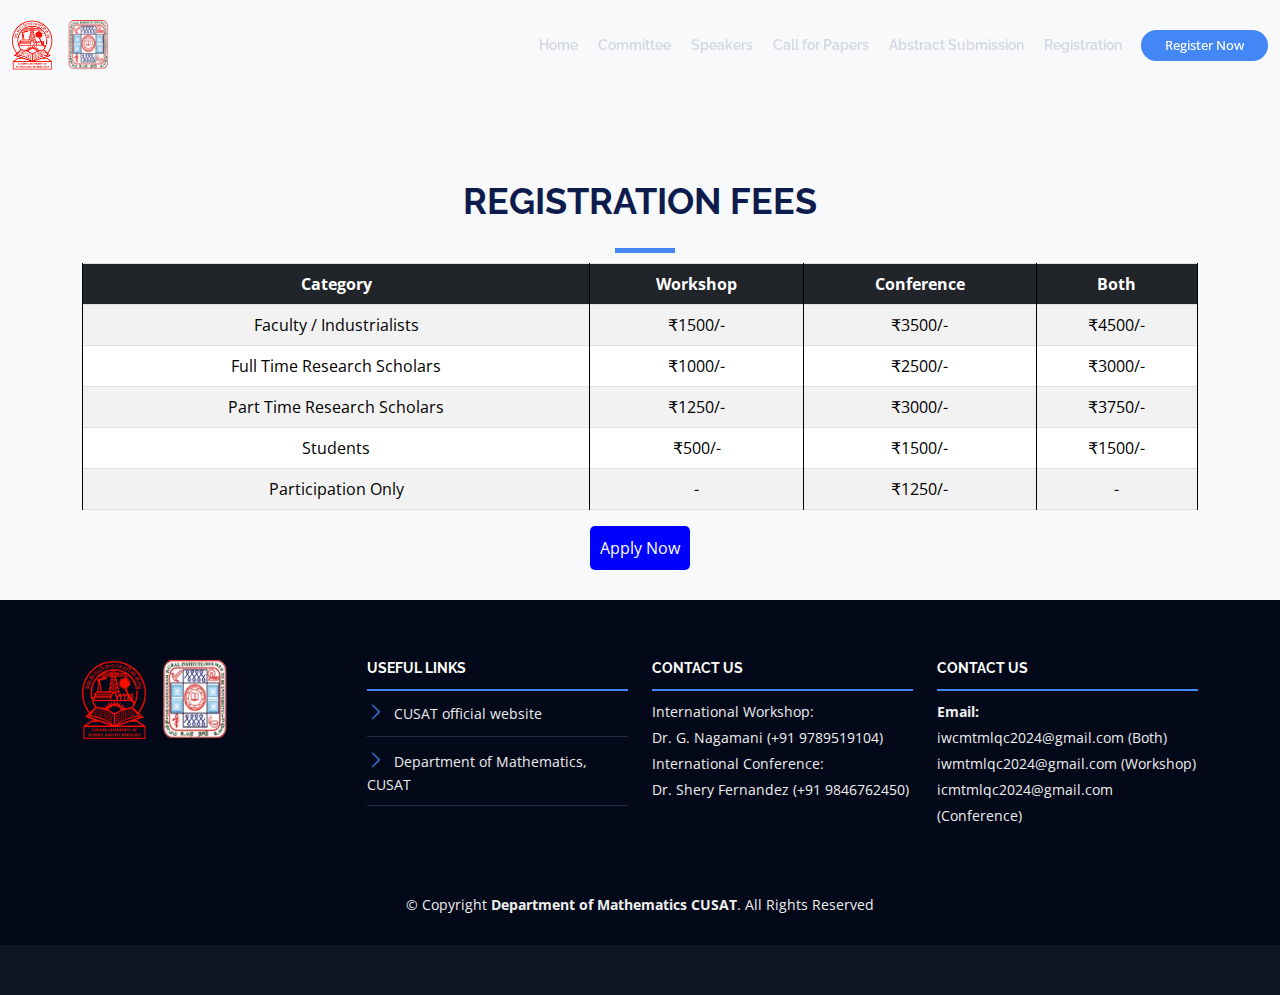
<file: registration.html>
<!DOCTYPE html>
<html lang="en" xmlns="http://www.w3.org/1999/html">

<head>
    <meta charset="utf-8">
    <meta content="width=device-width, initial-scale=1.0" name="viewport">

    <title>IWCMLQC-2024</title>
    <meta content="" name="description">
    <meta content="" name="keywords">

    <!-- Favicons -->
    <link href="assets/img/logo_cusat.png" rel="icon">
    <link href="assets/img/logo_cusat.png" rel="apple-touch-icon">

    <!-- Google Fonts -->
    <link href="https://fonts.googleapis.com/css?family=Open+Sans:300,300i,400,400i,700,700i|Raleway:300,400,500,700,800"
          rel="stylesheet">

    <!-- Vendor CSS Files -->
    <link href="assets/vendor/aos/aos.css" rel="stylesheet">
    <link href="assets/vendor/bootstrap/css/bootstrap.min.css" rel="stylesheet">
    <link href="assets/vendor/bootstrap-icons/bootstrap-icons.css" rel="stylesheet">
    <link href="assets/vendor/glightbox/css/glightbox.min.css" rel="stylesheet">
    <link href="assets/vendor/swiper/swiper-bundle.min.css" rel="stylesheet">

    <!-- Template Main CSS File -->
    <link href="assets/css/style.css" rel="stylesheet">
    <link href="assets/css/new_style.css" rel="stylesheet">

    <script>
        // header.js
        fetch('header.html')
            .then(response => response.text())
            .then(html => document.getElementById('header').innerHTML = html);

        // footer.js
        fetch('footer.html')
            .then(response => response.text())
            .then(html => document.getElementById('footer').innerHTML = html);
    </script>

    <style>
        body {
            background-color: #f8f9fa;
            padding-top: 20px;
        }

        .table th,
        .table td {
            border-top: none !important;
        }

        .table thead th {
            border-bottom: none !important;
            background-color: #212529;
            color: #ffffff;
        }

        .table-striped tbody tr:nth-of-type(odd) {
            background-color: #f8f9fa;
        }
    </style>
</head>
<body>
<div id="header"></div>
<!-- ======= Speakers Section ======= -->
<section id="speakers" style="margin-top: 100px">
    <div class="container" data-aos="fade-up">
        <div class="section-header">
            <h2>Registration Fees</h2>
        </div>
        <div class="row registration-fee-container">
            <section>
                <table class="table table-bordered table-striped">
                    <thead class="thead-dark">
                    <tr>
                        <th>Category</th>
                        <th>Workshop</th>
                        <th>Conference</th>
                        <th>Both</th>
                    </tr>
                    </thead>
                    <tbody>
                    <tr>
                        <td>Faculty / Industrialists</td>
                        <td>₹1500/-</td>
                        <td>₹3500/-</td>
                        <td>₹4500/-</td>
                    </tr>
                    <tr>
                        <td>Full Time Research Scholars</td>
                        <td>₹1000/-</td>
                        <td>₹2500/-</td>
                        <td>₹3000/-</td>
                    </tr>
                    <tr>
                        <td>Part Time Research Scholars</td>
                        <td>₹1250/-</td>
                        <td>₹3000/-</td>
                        <td>₹3750/-</td>
                    </tr>
                    <tr>
                        <td>Students</td>
                        <td>₹500/-</td>
                        <td>₹1500/-</td>
                        <td>₹1500/-</td>
                    </tr>
                    <tr>
                        <td>Participation Only</td>
                        <td>-</td>
                        <td>₹1250/-</td>
                        <td>-</td>
                    </tr>
                    </tbody>
                </table>
               <a href="https://docs.google.com/forms/d/1Zc7NNWr6TaB8q30DcqkKSv1UjLrJNg6rl4-kHGhfL1o/edit" style="display: block; width: 100px; margin: 0 auto; background-color: blue; color: white; text-align: center; padding: 10px; text-decoration: none; border-radius: 5px;">Apply Now</a>
            </section>
        </div>


    </div>
</section>

<div id="footer"></div>

<a href="#" class="back-to-top d-flex align-items-center justify-content-center"><i
        class="bi bi-arrow-up-short"></i></a>

<!-- Vendor JS Files -->
<script src="assets/vendor/aos/aos.js"></script>
<script src="assets/vendor/bootstrap/js/bootstrap.bundle.min.js"></script>
<script src="assets/vendor/glightbox/js/glightbox.min.js"></script>
<script src="assets/vendor/swiper/swiper-bundle.min.js"></script>
<script src="assets/vendor/php-email-form/validate.js"></script>

<!-- Template Main JS File -->
<script src="assets/js/main.js"></script>

</body>

</html>
</file>
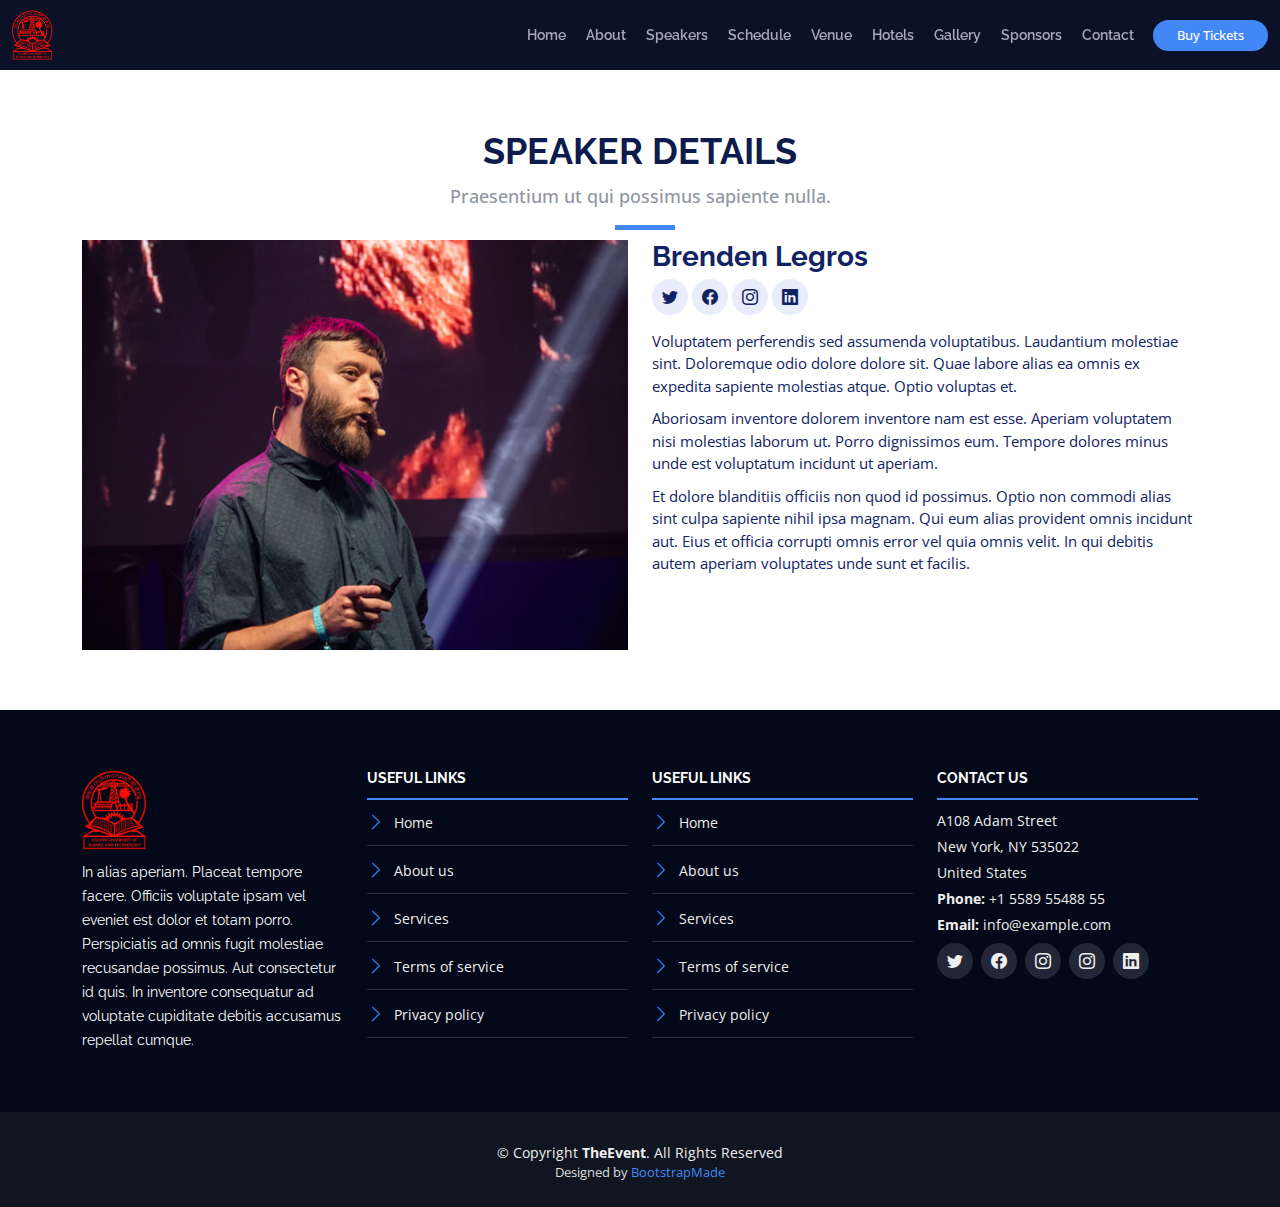
<file: speaker-details.html>
<!DOCTYPE html>
<html lang="en">

<head>
  <meta charset="utf-8">
  <meta content="width=device-width, initial-scale=1.0" name="viewport">

  <title>TheEvent Bootstrap Template - Speaker Details</title>
  <meta content="" name="description">
  <meta content="" name="keywords">

  <!-- Favicons -->
  <link href="assets/img/favicon.png" rel="icon">
  <link href="assets/img/apple-touch-icon.png" rel="apple-touch-icon">

  <!-- Google Fonts -->
  <link href="https://fonts.googleapis.com/css?family=Open+Sans:300,300i,400,400i,700,700i|Raleway:300,400,500,700,800" rel="stylesheet">

  <!-- Vendor CSS Files -->
  <link href="assets/vendor/aos/aos.css" rel="stylesheet">
  <link href="assets/vendor/bootstrap/css/bootstrap.min.css" rel="stylesheet">
  <link href="assets/vendor/bootstrap-icons/bootstrap-icons.css" rel="stylesheet">
  <link href="assets/vendor/glightbox/css/glightbox.min.css" rel="stylesheet">
  <link href="assets/vendor/swiper/swiper-bundle.min.css" rel="stylesheet">

  <!-- Template Main CSS File -->
  <link href="assets/css/style.css" rel="stylesheet">

  <!-- =======================================================
  * Template Name: ICACM 2024
  * Updated: Jan 09 2024 with Bootstrap v5.3.2
  * Template URL: https://bootstrapmade.com/theevent-conference-event-bootstrap-template/
  * Author: BootstrapMade.com
  * License: https://bootstrapmade.com/license/
  ======================================================== -->
</head>

<body>

  <!-- ======= Header ======= -->
  <header id="header" class="d-flex align-items-center header-inner">
    <div class="container-fluid container-xxl d-flex align-items-center">

      <div id="logo" class="me-auto">
        <!-- Uncomment below if you prefer to use a text logo -->
        <!-- <h1><a href="index.html">The<span>Event</span></a></h1>-->
        <a href="index.html" class="scrollto"><img src="assets/img/logo_cusat.png" alt="" title=""></a>
      </div>

      <nav id="navbar" class="navbar order-last order-lg-0">
        <ul>
          <li><a class="nav-link scrollto " href="#hero">Home</a></li>
          <li><a class="nav-link scrollto" href="#about">About</a></li>
          <li><a class="nav-link scrollto" href="#speakers">Speakers</a></li>
          <li><a class="nav-link scrollto" href="#schedule">Schedule</a></li>
          <li><a class="nav-link scrollto" href="#venue">Venue</a></li>
          <li><a class="nav-link scrollto" href="#hotels">Hotels</a></li>
          <li><a class="nav-link scrollto" href="#gallery">Gallery</a></li>
          <li><a class="nav-link scrollto" href="#supporters">Sponsors</a></li>
          <!-- <li class="dropdown"><a href="#"><span>Drop Down</span> <i class="bi bi-chevron-down"></i></a>
          <ul>
            <li><a href="#">Drop Down 1</a></li>
            <li class="dropdown"><a href="#"><span>Deep Drop Down</span> <i class="bi bi-chevron-right"></i></a>
              <ul>
                <li><a href="#">Deep Drop Down 1</a></li>
                <li><a href="#">Deep Drop Down 2</a></li>
                <li><a href="#">Deep Drop Down 3</a></li>
                <li><a href="#">Deep Drop Down 4</a></li>
                <li><a href="#">Deep Drop Down 5</a></li>
              </ul>
            </li>
            <li><a href="#">Drop Down 2</a></li>
            <li><a href="#">Drop Down 3</a></li>
            <li><a href="#">Drop Down 4</a></li>
          </ul>
        </li> -->
          <li><a class="nav-link scrollto" href="#contact">Contact</a></li>
        </ul>
        <i class="bi bi-list mobile-nav-toggle"></i>
      </nav><!-- .navbar -->
      <a class="buy-tickets scrollto" href="#buy-tickets">Buy Tickets</a>

    </div>
  </header><!-- End Header -->

  <main id="main" class="main-page">

    <!-- ======= Speaker Details Sectionn ======= -->
    <section id="speakers-details">
      <div class="container">
        <div class="section-header">
          <h2>Speaker Details</h2>
          <p>Praesentium ut qui possimus sapiente nulla.</p>
        </div>

        <div class="row">
          <div class="col-md-6">
            <img src="assets/img/committee/1.jpg" alt="Speaker 1" class="img-fluid">
          </div>

          <div class="col-md-6">
            <div class="details">
              <h2>Brenden Legros</h2>
              <div class="social">
                <a href=""><i class="bi bi-twitter"></i></a>
                <a href=""><i class="bi bi-facebook"></i></a>
                <a href=""><i class="bi bi-instagram"></i></a>
                <a href=""><i class="bi bi-linkedin"></i></a>
              </div>
              <p>Voluptatem perferendis sed assumenda voluptatibus. Laudantium molestiae sint. Doloremque odio dolore dolore sit. Quae labore alias ea omnis ex expedita sapiente molestias atque. Optio voluptas et.</p>

              <p>Aboriosam inventore dolorem inventore nam est esse. Aperiam voluptatem nisi molestias laborum ut. Porro dignissimos eum. Tempore dolores minus unde est voluptatum incidunt ut aperiam.</p>

              <p>Et dolore blanditiis officiis non quod id possimus. Optio non commodi alias sint culpa sapiente nihil ipsa magnam. Qui eum alias provident omnis incidunt aut. Eius et officia corrupti omnis error vel quia omnis velit. In qui debitis autem aperiam voluptates unde sunt et facilis.</p>
            </div>
          </div>

        </div>
      </div>

    </section>

  </main><!-- End #main -->

  <!-- ======= Footer ======= -->
  <footer id="footer">
    <div class="footer-top">
      <div class="container">
        <div class="row">

          <div class="col-lg-3 col-md-6 footer-info">
            <img src="assets/img/logo_cusat.png" alt="TheEvenet">
            <p>In alias aperiam. Placeat tempore facere. Officiis voluptate ipsam vel eveniet est dolor et totam porro. Perspiciatis ad omnis fugit molestiae recusandae possimus. Aut consectetur id quis. In inventore consequatur ad voluptate cupiditate debitis accusamus repellat cumque.</p>
          </div>

          <div class="col-lg-3 col-md-6 footer-links">
            <h4>Useful Links</h4>
            <ul>
              <li><i class="bi bi-chevron-right"></i> <a href="#">Home</a></li>
              <li><i class="bi bi-chevron-right"></i> <a href="#">About us</a></li>
              <li><i class="bi bi-chevron-right"></i> <a href="#">Services</a></li>
              <li><i class="bi bi-chevron-right"></i> <a href="#">Terms of service</a></li>
              <li><i class="bi bi-chevron-right"></i> <a href="#">Privacy policy</a></li>
            </ul>
          </div>

          <div class="col-lg-3 col-md-6 footer-links">
            <h4>Useful Links</h4>
            <ul>
              <li><i class="bi bi-chevron-right"></i> <a href="#">Home</a></li>
              <li><i class="bi bi-chevron-right"></i> <a href="#">About us</a></li>
              <li><i class="bi bi-chevron-right"></i> <a href="#">Services</a></li>
              <li><i class="bi bi-chevron-right"></i> <a href="#">Terms of service</a></li>
              <li><i class="bi bi-chevron-right"></i> <a href="#">Privacy policy</a></li>
            </ul>
          </div>

          <div class="col-lg-3 col-md-6 footer-contact">
            <h4>Contact Us</h4>
            <p>
              A108 Adam Street <br>
              New York, NY 535022<br>
              United States <br>
              <strong>Phone:</strong> +1 5589 55488 55<br>
              <strong>Email:</strong> info@example.com<br>
            </p>

            <div class="social-links">
              <a href="#" class="twitter"><i class="bi bi-twitter"></i></a>
              <a href="#" class="facebook"><i class="bi bi-facebook"></i></a>
              <a href="#" class="instagram"><i class="bi bi-instagram"></i></a>
              <a href="#" class="google-plus"><i class="bi bi-instagram"></i></a>
              <a href="#" class="linkedin"><i class="bi bi-linkedin"></i></a>
            </div>

          </div>

        </div>
      </div>
    </div>

    <div class="container">
      <div class="copyright">
        &copy; Copyright <strong>TheEvent</strong>. All Rights Reserved
      </div>
      <div class="credits">
        <!--
        All the links in the footer should remain intact.
        You can delete the links only if you purchased the pro version.
        Licensing information: https://bootstrapmade.com/license/
        Purchase the pro version with working PHP/AJAX contact form: https://bootstrapmade.com/buy/?theme=TheEvent
      -->
        Designed by <a href="https://bootstrapmade.com/">BootstrapMade</a>
      </div>
    </div>
  </footer><!-- End  Footer -->

  <a href="#" class="back-to-top d-flex align-items-center justify-content-center"><i class="bi bi-arrow-up-short"></i></a>

  <!-- Vendor JS Files -->
  <script src="assets/vendor/aos/aos.js"></script>
  <script src="assets/vendor/bootstrap/js/bootstrap.bundle.min.js"></script>
  <script src="assets/vendor/glightbox/js/glightbox.min.js"></script>
  <script src="assets/vendor/swiper/swiper-bundle.min.js"></script>
  <script src="assets/vendor/php-email-form/validate.js"></script>

  <!-- Template Main JS File -->
  <script src="assets/js/main.js"></script>

</body>

</html>
</file>
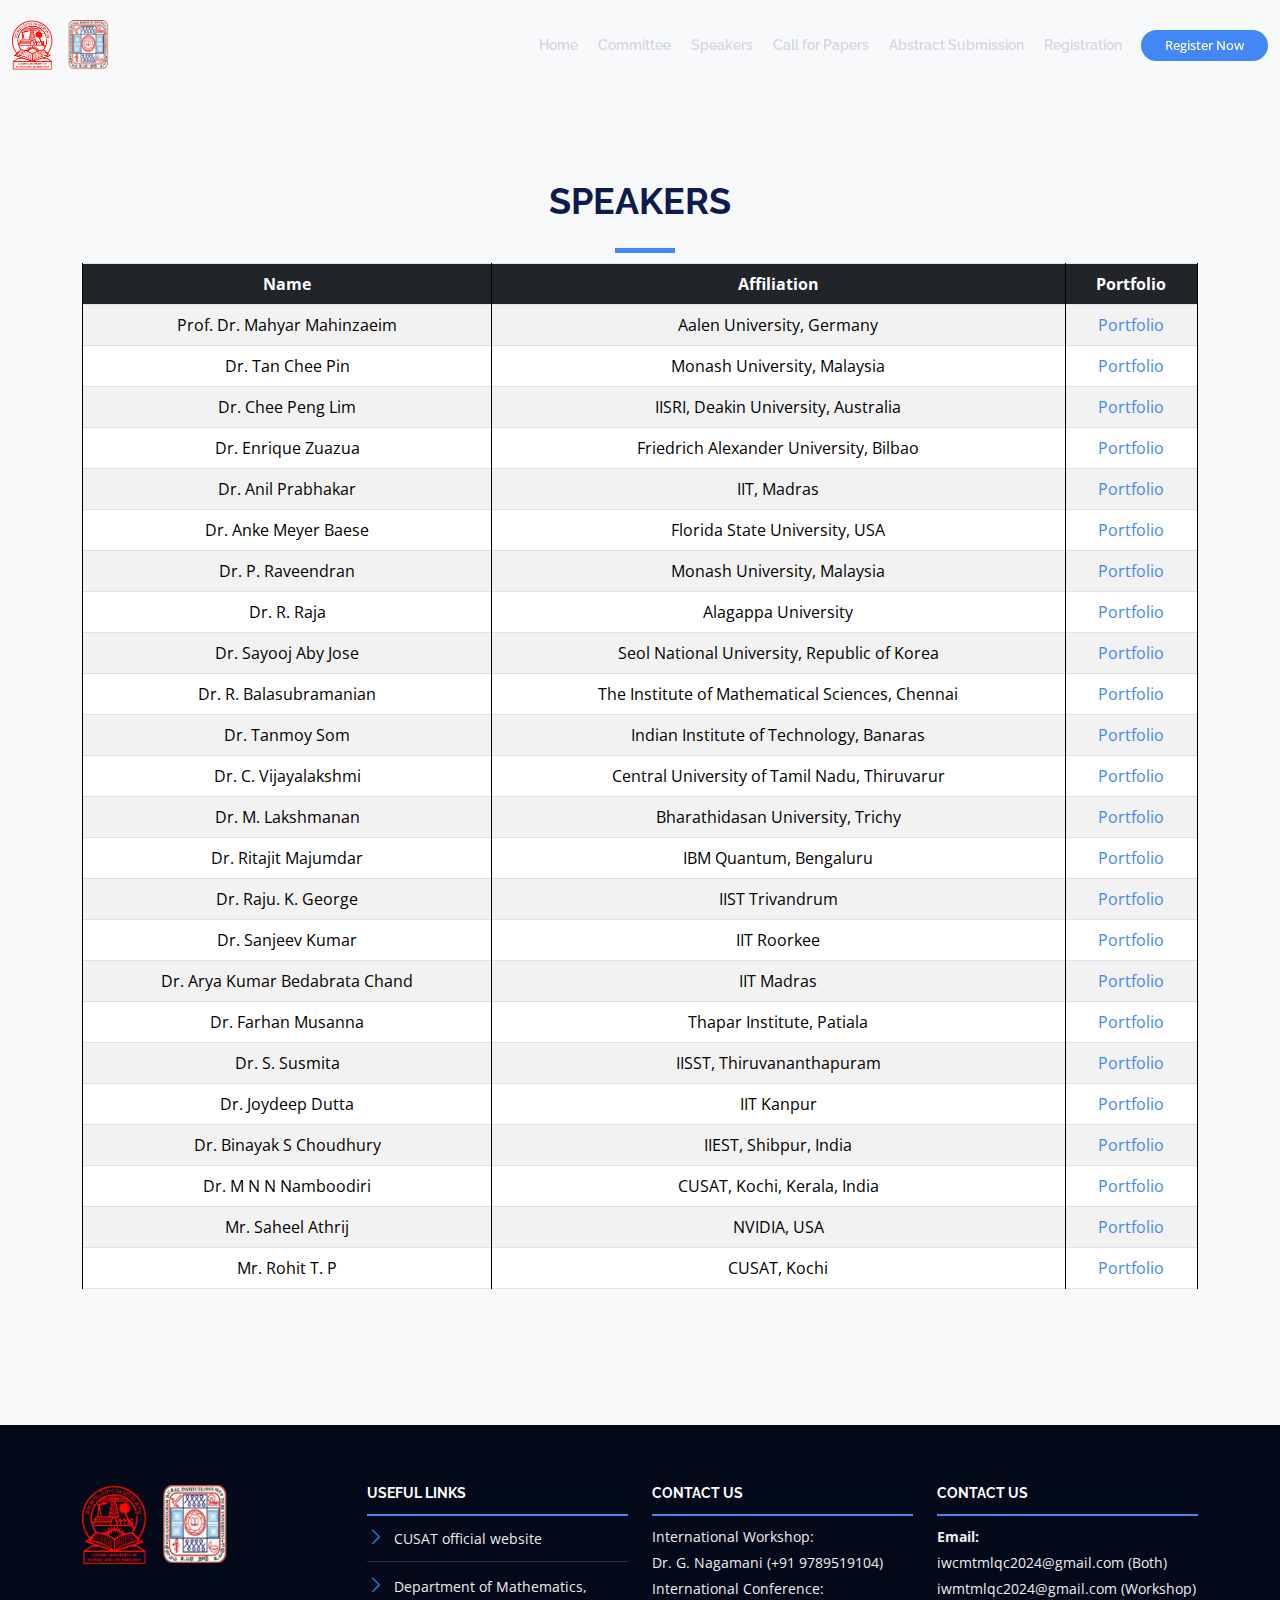
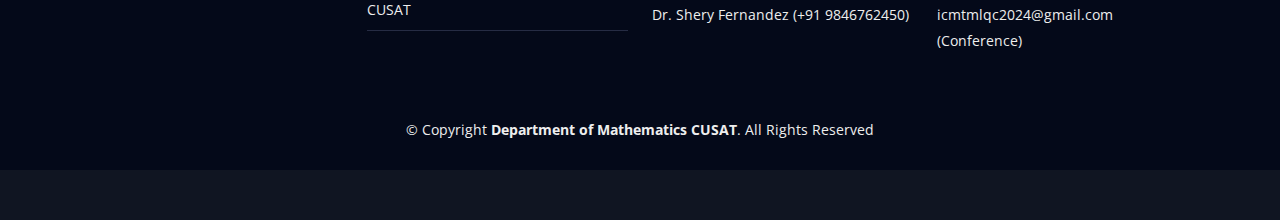
<file: speakers.html>
<!DOCTYPE html>
<html lang="en" xmlns="http://www.w3.org/1999/html">

<head>
    <meta charset="utf-8">
    <meta content="width=device-width, initial-scale=1.0" name="viewport">

    <title>IWCMLQC-2024</title>
    <meta content="" name="description">
    <meta content="" name="keywords">

    <!-- Favicons -->
    <link href="assets/img/logo_cusat.png" rel="icon">
    <link href="assets/img/logo_cusat.png" rel="apple-touch-icon">

    <!-- Google Fonts -->
    <link href="https://fonts.googleapis.com/css?family=Open+Sans:300,300i,400,400i,700,700i|Raleway:300,400,500,700,800"
          rel="stylesheet">

    <!-- Vendor CSS Files -->
    <link href="assets/vendor/aos/aos.css" rel="stylesheet">
    <link href="assets/vendor/bootstrap/css/bootstrap.min.css" rel="stylesheet">
    <link href="assets/vendor/bootstrap-icons/bootstrap-icons.css" rel="stylesheet">
    <link href="assets/vendor/glightbox/css/glightbox.min.css" rel="stylesheet">
    <link href="assets/vendor/swiper/swiper-bundle.min.css" rel="stylesheet">

    <!-- Template Main CSS File -->
    <link href="assets/css/style.css" rel="stylesheet">
    <link href="assets/css/new_style.css" rel="stylesheet">

    <script>
        // header.js
        fetch('header.html')
            .then(response => response.text())
            .then(html => document.getElementById('header').innerHTML = html);

        // footer.js
        fetch('footer.html')
            .then(response => response.text())
            .then(html => document.getElementById('footer').innerHTML = html);
    </script>

    <style>
        body {
            background-color: #f8f9fa;
            padding-top: 20px;
        }

        .table th,
        .table td {
            border-top: none !important;
        }
        .table thead th {
            border-bottom: none !important;
            background-color: #212529;
            color: #ffffff;
        }
        .table-striped tbody tr:nth-of-type(odd) {
            background-color: #f8f9fa;
        }
    </style>
</head>
<body>
<div id="header"></div>
<!-- ======= Speakers Section ======= -->
<section id="speakers" style="margin-top: 100px">
    <div class="container" data-aos="fade-up">
        <div class="section-header">
            <h2>SPEAKERS</h2>
        </div>
        <div class="row committee-container">
    <section>
        <table class="table table-bordered table-striped">
            <thead class="thead-dark">
            <tr>
                <th>Name</th>
                <th>Affiliation</th>
                <th>Portfolio</th>
            </tr>
            </thead>
            <tbody>
            <tr>
                <td>Prof. Dr. Mahyar Mahinzaeim</td>
                <td>Aalen University, Germany</td>
                <td><a href="https://www.hs-aalen.de/en/users/20755">Portfolio</a></td>
            </tr>
            <tr>
                <td>Dr. Tan Chee Pin</td>
                <td>Monash University, Malaysia</td>
                <td><a href="https://research.monash.edu/en/persons/tan-chee-pin">Portfolio</a></td>
            </tr>
            <tr>
                <td>Dr. Chee Peng Lim</td>
                <td>IISRI, Deakin University, Australia</td>
                <td><a href="https://www.deakin.edu.au/about-deakin/people/chee-peng-lim">Portfolio</a></td>
            </tr>
            <tr>
                <td>Dr. Enrique Zuazua</td>
                <td>Friedrich Alexander University, Bilbao</td>
                <td><a href="https://dcn.nat.fau.eu/enrique-zuazua/">Portfolio</a></td>
            </tr>
            <tr>
                <td>Dr. Anil Prabhakar</td>
                <td>IIT, Madras</td>
                <td><a href="https://www.ee.iitm.ac.in/faculty/profile/anilpr">Portfolio</a></td>
            </tr>
            <tr>
                <td>Dr. Anke Meyer Baese</td>
                <td>Florida State University, USA</td>
                <td><a href="https://people.sc.fsu.edu/~ameyerbaese/">Portfolio</a></td>
            </tr>
            <tr>
                <td>Dr. P. Raveendran</td>
                <td>Monash University, Malaysia</td>
                <td><a href="https://www.monash.edu.my/IT/staff/academic/prof-raveendran-paramesran">Portfolio</a></td>
            </tr>
            <tr>
                <td>Dr. R. Raja</td>
                <td>Alagappa University</td>
                <td><a href="https://alagappauniversity.irins.org/profile/68137">Portfolio</a></td>
            </tr>
            <tr>
                <td>Dr. Sayooj Aby Jose</td>
                <td>Seol National University, Republic of Korea</td>
                <td><a href="https://sites.google.com/view/sayoojabyjose/home">Portfolio</a></td>
            </tr>
            <tr>
                <td>Dr. R. Balasubramanian</td>
                <td>The Institute of Mathematical Sciences, Chennai</td>
                <td><a href="https://en.wikipedia.org/wiki/Ramachandran_Balasubramanian">Portfolio</a></td>
            </tr>
            <tr>
                <td>Dr. Tanmoy Som</td>
                <td>Indian Institute of Technology, Banaras</td>
                <td><a href="https://scholar.google.com/citations?user=ZVw1nywAAAAJ&hl=en">Portfolio</a></td>
            </tr>
            <tr>
                <td>Dr. C. Vijayalakshmi</td>
                <td>Central University of Tamil Nadu, Thiruvarur</td>
                <td><a href="https://cutn.ac.in/staff-members/dr-c-vijayalakshmi/">Portfolio</a></td>
            </tr>
            <tr>
                <td>Dr. M. Lakshmanan</td>
                <td>Bharathidasan University, Trichy</td>
                <td><a href="http://cnld.bdu.ac.in/~subash/ml/">Portfolio</a></td>
            </tr>
            <tr>
                <td>Dr. Ritajit Majumdar</td>
                <td>IBM Quantum, Bengaluru</td>
                <td><a href="https://research.ibm.com/people/ritajit-majumdar--1">Portfolio</a></td>
            </tr>
            <tr>
                <td>Dr. Raju. K. George</td>
                <td>IIST Trivandrum</td>
                <td><a href="https://www.iist.ac.in/mathematics/george">Portfolio</a></td>
            </tr>
            <tr>
                <td>Dr. Sanjeev Kumar</td>
                <td>IIT Roorkee</td>
                <td><a href="https://www.iitr.ac.in/~MA/Malikfma">Portfolio</a></td>
            </tr>
            <tr>
                <td>Dr. Arya Kumar Bedabrata Chand</td>
                <td>IIT Madras</td>
                <td><a href="https://math.iitm.ac.in/chand">Portfolio</a></td>
            </tr>
            <tr>
                <td>Dr. Farhan Musanna</td>
                <td>Thapar Institute, Patiala</td>
                <td><a href="https://som.thapar.edu/facultydetails/MTUwMg==">Portfolio</a></td>
            </tr>
            <tr>
                <td>Dr. S. Susmita</td>
                <td>IISST, Thiruvananthapuram</td>
                <td><a href="https://www.iist.ac.in/mathematics/sumitra">Portfolio</a></td>
            </tr>
            <tr>
                <td>Dr. Joydeep Dutta</td>
                <td>IIT Kanpur</td>
                <td><a href="https://home.iitk.ac.in/~jdutta/">Portfolio</a></td>
            </tr>
            <tr>
                <td>Dr. Binayak S Choudhury</td>
                <td>IIEST, Shibpur, India</td>
                <td><a href="https://www.iiests.ac.in/IIEST/Faculty/math-binayak">Portfolio</a></td>
            </tr>
            <tr>
                <td>Dr. M N N Namboodiri</td>
                <td>CUSAT, Kochi, Kerala, India</td>
                <td><a href="https://scholar.google.co.in/citations?user=8Wvnt8MAAAAJ&hl=en">Portfolio</a></td>
            </tr>
            <tr>
                <td>Mr. Saheel Athrij</td>
                <td>NVIDIA, USA</td>
                <td><a href="https://scholar.google.com/citations?user=tTBcLswAAAAJ&hl=en">Portfolio</a></td>
            </tr>
            <tr>
                <td>Mr. Rohit T. P</td>
                <td>CUSAT, Kochi</td>
                <td><a href="https://www.linkedin.com/in/rohit-tp/">Portfolio</a></td>
            </tr>
            </tbody>
        </table>
    </section>
</div>

    </div>
</section>

<div id="footer"></div>

<a href="#" class="back-to-top d-flex align-items-center justify-content-center"><i
        class="bi bi-arrow-up-short"></i></a>

<!-- Vendor JS Files -->
<script src="assets/vendor/aos/aos.js"></script>
<script src="assets/vendor/bootstrap/js/bootstrap.bundle.min.js"></script>
<script src="assets/vendor/glightbox/js/glightbox.min.js"></script>
<script src="assets/vendor/swiper/swiper-bundle.min.js"></script>
<script src="assets/vendor/php-email-form/validate.js"></script>

<!-- Template Main JS File -->
<script src="assets/js/main.js"></script>

</body>

</html>
</file>
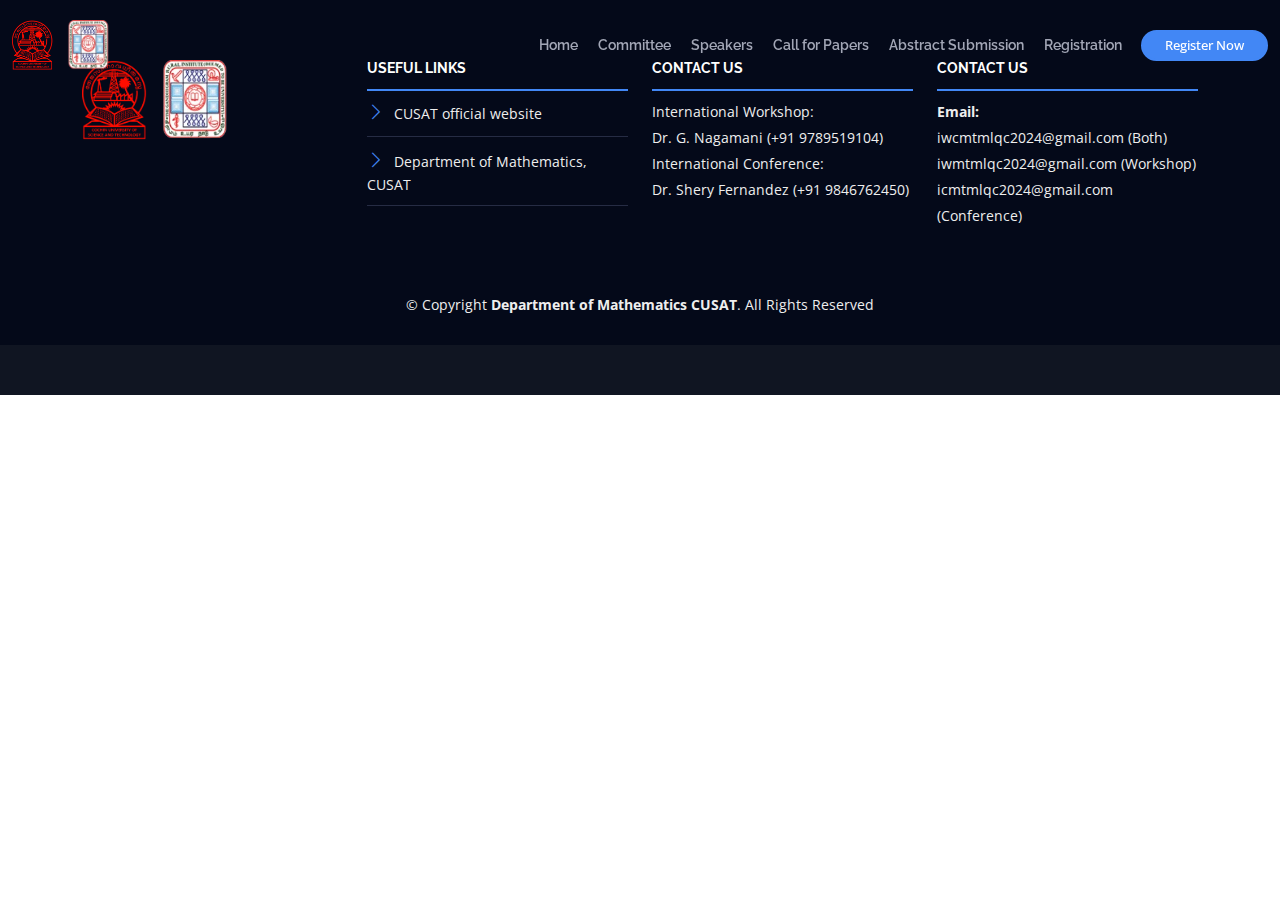
<file: template.html>
<!DOCTYPE html>
<html lang="en" xmlns="http://www.w3.org/1999/html">

<head>
    <meta charset="utf-8">
    <meta content="width=device-width, initial-scale=1.0" name="viewport">

    <title>IWCMLQC-2024</title>
    <meta content="" name="description">
    <meta content="" name="keywords">

    <!-- Favicons -->
    <link href="assets/img/logo_cusat.png" rel="icon">
    <link href="assets/img/logo_cusat.png" rel="apple-touch-icon">

    <!-- Google Fonts -->
    <link href="https://fonts.googleapis.com/css?family=Open+Sans:300,300i,400,400i,700,700i|Raleway:300,400,500,700,800"
          rel="stylesheet">

    <!-- Vendor CSS Files -->
    <link href="assets/vendor/aos/aos.css" rel="stylesheet">
    <link href="assets/vendor/bootstrap/css/bootstrap.min.css" rel="stylesheet">
    <link href="assets/vendor/bootstrap-icons/bootstrap-icons.css" rel="stylesheet">
    <link href="assets/vendor/glightbox/css/glightbox.min.css" rel="stylesheet">
    <link href="assets/vendor/swiper/swiper-bundle.min.css" rel="stylesheet">

    <!-- Template Main CSS File -->
    <link href="assets/css/style.css" rel="stylesheet">
    <link href="assets/css/new_style.css" rel="stylesheet">

    <script>
        // header.js
        fetch('header.html')
            .then(response => response.text())
            .then(html => document.getElementById('header').innerHTML = html);

        // footer.js
        fetch('footer.html')
            .then(response => response.text())
            .then(html => document.getElementById('footer').innerHTML = html);
    </script>
</head>
<body>
<div id="header"></div>


<div id="footer"></div>

<a href="#" class="back-to-top d-flex align-items-center justify-content-center"><i
        class="bi bi-arrow-up-short"></i></a>

<!-- Vendor JS Files -->
<script src="assets/vendor/aos/aos.js"></script>
<script src="assets/vendor/bootstrap/js/bootstrap.bundle.min.js"></script>
<script src="assets/vendor/glightbox/js/glightbox.min.js"></script>
<script src="assets/vendor/swiper/swiper-bundle.min.js"></script>
<script src="assets/vendor/php-email-form/validate.js"></script>

<!-- Template Main JS File -->
<script src="assets/js/main.js"></script>

</body>

</html>
</file>
<file: assets/css/new_style.css>
table {
    width: 100%;
    border-collapse: collapse;
}
th, td {
    border: 1px solid black;
    padding: 8px;
    text-align: center;
    vertical-align: top;

}
th {
    background-color: #f2f2f2;
    text-transform: capitalize;
}
</file>
<file: assets/css/style.css>
/**
* Template Name: ICACM 2024
* Updated: Jan 09 2024 with Bootstrap v5.3.2
* Template URL: https://bootstrapmade.com/theevent-conference-event-bootstrap-template/
* Author: BootstrapMade.com
* License: https://bootstrapmade.com/license/
*/

/*--------------------------------------------------------------
# General
--------------------------------------------------------------*/
body {
  background: #fff;
  color: #2f3138;
  font-family: "Open Sans", sans-serif;
}

a {
  color: #4287f5;
  text-decoration: none;
  transition: 0.5s;
}

a:hover,
a:active,
a:focus {
  color: #4287f5;
  outline: none;
  text-decoration: none;
}

p {
  padding: 0;
  margin: 0 0 5px 0;
}

h1,
h2,
h3,
h4,
h5,
h6 {
  font-family: "Raleway", sans-serif;
  font-weight: 400;
  padding: 0;
  color: #0e1b4d;
}

.main-page {
  margin-top: 70px;
}

/* Prelaoder */
#preloader {
  position: fixed;
  left: 0;
  top: 0;
  z-index: 999;
  width: 100%;
  height: 100%;
  overflow: visible;
  background: #fff url("../img/logo_cusat.png") no-repeat center center;
}

/*--------------------------------------------------------------
# Back to top button
--------------------------------------------------------------*/
.back-to-top {
  position: fixed;
  visibility: hidden;
  opacity: 0;
  right: 15px;
  bottom: 15px;
  z-index: 996;
  background: #4287f5;
  width: 40px;
  height: 40px;
  border-radius: 50px;
  transition: all 0.4s;
}

.back-to-top i {
  font-size: 28px;
  color: #fff;
  line-height: 0;
}

.back-to-top:hover {
  background: #f94a6a;
  color: #fff;
}

.back-to-top.active {
  visibility: visible;
  opacity: 1;
}

/* Sections Header
--------------------------------*/
.section-header {
  margin-bottom: 10px;
  position: relative;
  padding-bottom: 20px;
}

.section-header::before {
  content: "";
  position: absolute;
  display: block;
  width: 60px;
  height: 5px;
  background: #4287f5;
  bottom: 0;
  left: calc(50% - 25px);
}

.section-header h2 {
  font-size: 36px;
  text-transform: uppercase;
  text-align: center;
  font-weight: 700;
  margin-bottom: 10px;
}

.section-header p {
  text-align: center;
  padding: 0;
  margin: 0;
  font-size: 18px;
  font-weight: 500;
  color: #9195a2;
}

.section-with-bg {
  background-color: #f6f7fd;
}

/*--------------------------------------------------------------
# Header
--------------------------------------------------------------*/
#header {
  height: 90px;
  position: fixed;
  left: 0;
  top: 0;
  right: 0;
  transition: all 0.5s;
  z-index: 997;
}

#header.header-scrolled,
#header.header-inner {
  background: rgba(6, 12, 34, 0.98);
  height: 70px;
}

#header #logo h1 {
  font-size: 36px;
  margin: 0;
  font-family: "Raleway", sans-serif;
  font-weight: 700;
  letter-spacing: 3px;
  text-transform: uppercase;
}

#header #logo h1 span {
  color: #4287f5;
}

#header #logo h1 a,
#header #logo h1 a:hover {
  color: #fff;
}

#header #logo img {
  padding: 0;
  margin: 0;
  max-height: 50px;
}

@media (max-width: 992px) {
  #header #logo img {
    max-height: 50px;
  }
}

/*--------------------------------------------------------------
# Buy Tickets
--------------------------------------------------------------*/
.buy-tickets {
  color: #fff;
  background: #4287f5;
  padding: 7px 22px;
  margin: 0 0 0 15px;
  border-radius: 50px;
  border: 2px solid #4287f5;
  transition: all ease-in-out 0.3s;
  font-weight: 500;
  line-height: 1;
  font-size: 13px;
  white-space: nowrap;
}

.buy-tickets:hover {
  background: none;
  color: #fff;
}

.buy-tickets:focus {
  color: #fff;
}

@media (max-width: 992px) {
  .buy-tickets {
    margin: 0 15px 0 0;
  }
}

/*--------------------------------------------------------------
# Navigation Menu
--------------------------------------------------------------*/
/**
* Desktop Navigation 
*/
.navbar {
  padding: 0;
}

.navbar ul {
  margin: 0;
  padding: 0;
  display: flex;
  list-style: none;
  align-items: center;
}

.navbar li {
  position: relative;
}

.navbar>ul>li {
  white-space: nowrap;
  padding: 10px 0 10px 12px;
}

.navbar a,
.navbar a:focus {
  display: flex;
  align-items: center;
  justify-content: space-between;
  color: rgba(202, 206, 221, 0.8);
  font-family: "Raleway", sans-serif;
  font-weight: 600;
  font-size: 14px;
  white-space: nowrap;
  transition: 0.3s;
  position: relative;
  padding: 6px 4px;
}

.navbar a i,
.navbar a:focus i {
  font-size: 12px;
  line-height: 0;
  margin-left: 5px;
}

.navbar>ul>li>a:before {
  content: "";
  position: absolute;
  width: 0;
  height: 2px;
  bottom: -6px;
  left: 0;
  background-color: #4287f5;
  visibility: hidden;
  transition: all 0.3s ease-in-out 0s;
}

.navbar a:hover:before,
.navbar li:hover>a:before,
.navbar .active:before {
  visibility: visible;
  width: 100%;
}

.navbar a:hover,
.navbar .active,
.navbar .active:focus,
.navbar li:hover>a {
  color: #fff;
}

.navbar .dropdown ul {
  display: block;
  position: absolute;
  left: 12px;
  top: calc(100% + 30px);
  margin: 0;
  padding: 10px 0;
  z-index: 99;
  opacity: 0;
  visibility: hidden;
  background: #fff;
  box-shadow: 0 0 30px rgba(127, 137, 161, 0.25);
  transition: 0.3s;
}

.navbar .dropdown ul li {
  min-width: 200px;
}

.navbar .dropdown ul a {
  padding: 10px 20px;
  font-size: 14px;
  text-transform: none;
  color: #060c22;
}

.navbar .dropdown ul a i {
  font-size: 12px;
}

.navbar .dropdown ul a:hover,
.navbar .dropdown ul .active:hover,
.navbar .dropdown ul li:hover>a {
  color: #4287f5;
}

.navbar .dropdown:hover>ul {
  opacity: 1;
  top: 100%;
  visibility: visible;
}

.navbar .dropdown .dropdown ul {
  top: 0;
  left: calc(100% - 30px);
  visibility: hidden;
}

.navbar .dropdown .dropdown:hover>ul {
  opacity: 1;
  top: 0;
  left: 100%;
  visibility: visible;
}

@media (max-width: 1366px) {
  .navbar .dropdown .dropdown ul {
    left: -90%;
  }

  .navbar .dropdown .dropdown:hover>ul {
    left: -100%;
  }
}

/**
* Mobile Navigation 
*/
.mobile-nav-toggle {
  color: #fff;
  font-size: 28px;
  cursor: pointer;
  display: none;
  line-height: 0;
  transition: 0.5s;
}

@media (max-width: 991px) {
  .mobile-nav-toggle {
    display: block;
  }

  .navbar ul {
    display: none;
  }
}

.navbar-mobile {
  position: fixed;
  overflow: hidden;
  top: 0;
  right: 0;
  left: 0;
  bottom: 0;
  background: rgba(0, 0, 0, 0.9);
  transition: 0.3s;
  z-index: 999;
}

.navbar-mobile .mobile-nav-toggle {
  position: absolute;
  top: 15px;
  right: 15px;
}

.navbar-mobile ul {
  display: block;
  position: absolute;
  top: 55px;
  right: 15px;
  bottom: 15px;
  left: 15px;
  padding: 10px 0;
  background-color: #fff;
  overflow-y: auto;
  transition: 0.3s;
}

.navbar-mobile>ul>li {
  padding: 0;
}

.navbar-mobile a:hover:before,
.navbar-mobile li:hover>a:before,
.navbar-mobile .active:before {
  visibility: hidden;
}

.navbar-mobile a,
.navbar-mobile a:focus {
  padding: 10px 20px;
  font-size: 15px;
  color: #060c22;
}

.navbar-mobile a:hover,
.navbar-mobile .active,
.navbar-mobile li:hover>a {
  color: #4287f5;
}

.navbar-mobile .getstarted,
.navbar-mobile .getstarted:focus {
  margin: 15px;
}

.navbar-mobile .dropdown ul {
  position: static;
  display: none;
  margin: 10px 20px;
  padding: 10px 0;
  z-index: 99;
  opacity: 1;
  visibility: visible;
  background: #fff;
  box-shadow: 0 0 30px rgba(127, 137, 161, 0.25);
}

.navbar-mobile .dropdown ul li {
  min-width: 200px;
}

.navbar-mobile .dropdown ul a {
  padding: 10px 20px;
}

.navbar-mobile .dropdown ul a i {
  font-size: 12px;
}

.navbar-mobile .dropdown ul a:hover,
.navbar-mobile .dropdown ul .active:hover,
.navbar-mobile .dropdown ul li:hover>a {
  color: #4287f5;
}

.navbar-mobile .dropdown>.dropdown-active {
  display: block;
}

.cube-container {
  perspective: 1000px;
  position: relative;
}

.cube {
  width: 100px;
  position: relative;
  margin: 0 auto;
  top: 20vh; /* Adjust based on your layout */
  transform-style: preserve-3d;
  animation: rotate 10s infinite linear;
}

.face {
  position: absolute;
  width: 250px;
  height: 250px;
  border: 2px solid rgba(255, 255, 255, 0.5); /* Only the border is visible */
  box-sizing: border-box;
}

/* Adjust these transforms based on the cube's correct orientation */
.front  { transform: rotateY(0deg) translateZ(50px); }
.back   { transform: rotateY(180deg) translateZ(50px); }
.right  { transform: rotateY(90deg) translateZ(50px); }
.left   { transform: rotateY(-90deg) translateZ(50px); }
.top    { transform: rotateX(90deg) translateZ(50px); }
.bottom { transform: rotateX(-90deg) translateZ(50px); }

.corner {
  position: absolute;
  width: 10px;
  height: 10px;
  background-color: #fff;
  border-radius: 50%;
  animation: sparkle 1s infinite alternate;
}

.top-left { top: -5px; left: -5px; }
.top-right { top: -5px; right: -5px; }
.bottom-left { bottom: -5px; left: -5px; }
.bottom-right { bottom: -5px; right: -5px; }

@keyframes rotate {
  from { transform: rotateX(0deg) rotateY(0deg); }
  to { transform: rotateX(360deg) rotateY(360deg); }
}

@keyframes sparkle {
  0% { box-shadow: 0 0 8px rgba(255,255,255,0.8), 0 0 10px rgba(255,255,255,0.5), 0 0 12px rgba(255,255,255,0.2); }
  100% { box-shadow: 0 0 0 rgba(255,255,255,0), 0 0 0 rgba(255,255,255,0), 0 0 0 rgba(255,255,255,0); background-color: #0000; }
}

#hero {
  width: 100%;
  height: 100vh;
  background: black;
  background-size: cover;
  overflow: hidden;
  position: relative;
}

@media (min-width: 1024px) {
  #hero {
    background-attachment: fixed;
  }
}

#hero:before {
  content: "";
  background: rgba(6, 12, 34, 0.4);
  position: absolute;
  bottom: 0;
  top: 0;
  left: 0;
  right: 0;
}

#hero .hero-container {
  position: absolute;
  bottom: 0;
  left: 0;
  top: 20px;
  right: 0;
  display: flex;
  justify-content: center;
  align-items: center;
  flex-direction: column;
  text-align: center;
  padding: 0 15px;
}



#hero h1 {
  color: #fff;
  font-family: "Raleway", sans-serif;
  font-size: 56px;
  font-weight: 600;
  text-transform: uppercase;
}

#hero h1 span {
  color: #4287f5;
  opacity: 100%;
  z-index: 100;
}

#hero p {
  color: #ebebeb;
  font-weight: 700;
  font-size: 20px;
}

#hero .play-btn {
  width: 94px;
  height: 94px;
  background: radial-gradient(#4287f5 50%, rgba(101, 111, 150, 0.15) 52%);
  border-radius: 50%;
  display: block;
  position: relative;
  overflow: hidden;
}

#hero .play-btn::after {
  content: "";
  position: absolute;
  left: 50%;
  top: 50%;
  transform: translateX(-40%) translateY(-50%);
  width: 0;
  height: 0;
  border-top: 10px solid transparent;
  border-bottom: 10px solid transparent;
  border-left: 15px solid #fff;
  z-index: 100;
  transition: all 400ms cubic-bezier(0.55, 0.055, 0.675, 0.19);
}

#hero .play-btn:before {
  content: "";
  position: absolute;
  width: 120px;
  height: 120px;
  animation-delay: 0s;
  animation: pulsate-btn 2s;
  animation-iteration-count: infinite;
  opacity: 1;
  border-radius: 50%;
  border: 2px solid rgba(163, 163, 163, 0.4);
  top: -15%;
  left: -15%;
  background: rgba(198, 16, 0, 0);
}

#hero .play-btn:hover::after {
  border-left: 15px solid #4287f5;
  transform: scale(20);
}

#hero .play-btn:hover::before {
  content: "";
  position: absolute;
  left: 50%;
  top: 50%;
  transform: translateX(-40%) translateY(-50%);
  width: 0;
  height: 0;
  border: none;
  border-top: 10px solid transparent;
  border-bottom: 10px solid transparent;
  border-left: 15px solid #fff;
  z-index: 200;
  animation: none;
  border-radius: 0;
}

#hero .about-btn {
  font-family: "Raleway", sans-serif;
  font-weight: 500;
  font-size: 14px;
  letter-spacing: 1px;
  display: inline-block;
  padding: 12px 32px;
  border-radius: 50px;
  transition: 0.5s;
  line-height: 1;
  margin: 10px;
  color: #fff;
  animation-delay: 0.8s;
  border: 2px solid #4287f5;
}

#hero .about-btn:hover {
  background: #4287f5;
  color: #fff;
}

@media (max-width: 991px) {
  #hero .hero-container {
    top: 30px;;
  }
  #hero h1 {
    font-size: 21px;
  }
  #hero p {
    font-size: 14px;
  }
  #hero .about-btn {
    padding: 12px 12px;
  }
}

@keyframes pulsate-btn {
  0% {
    transform: scale(0.6, 0.6);
    opacity: 1;
  }

  100% {
    transform: scale(1, 1);
    opacity: 0;
  }
}

/*--------------------------------------------------------------
# About Section
--------------------------------------------------------------*/
#about {
  background-size: cover;
  overflow: hidden;
  position: relative;
  color: black;
  padding: 60px 0 40px 0;
}

@media (min-width: 1024px) {
  #about {
    background-attachment: fixed;
  }
}

#about:before {
  content: "";
  position: absolute;
  bottom: 0;
  top: 0;
  left: 0;
  right: 0;
}

#about h2 {
  font-size: 36px;
  font-weight: bold;
  margin-bottom: 10px;
  color: black;
}

#about h3 {
  font-size: 18px;
  font-weight: bold;
  text-transform: uppercase;
  margin-bottom: 10px;
  color: black;
}

#about p {
  font-size: 14px;
  margin-bottom: 20px;
  color: black;
  text-align: justify;
}

.team{
    width: 300px;
    height: 350px;
    margin-top: 5rem;
}
/*--------------------------------------------------------------
# Speakers Section
--------------------------------------------------------------*/
.committee-container{
  display: flex;
  justify-content: center;
  align-items: center;
  margin-bottom: 10vh;
}
.committee{
  width: 300px;
  height: 350px;
  margin-top: 5rem;
}
#speakers {
  padding: 60px 0 30px 0;
}

#speakers .speaker {
  position: relative;
  overflow: hidden;
  margin-bottom: 30px;
}

#speakers .speaker .details {
  background: rgba(6, 12, 34, 0.76);
  position: absolute;
  left: 0;
  bottom: -80px;
  right: 0;
  text-align: center;
  padding-top: 10px;
  transition: all 300ms cubic-bezier(0.645, 0.045, 0.355, 1);
  line-height: 15px;
}

#speakers .speaker .details h3 {
  color: #fff;
  font-size: 22px;
  font-weight: 600;
}

#speakers .speaker .details p {
  color: #fff;
  font-size: 13px;
  font-style: italic;
}

#speakers .speaker .details .social {
  height: 40px;
  margin-top: 1vh;
}

#speakers .speaker .details .social i {
  line-height: 0;
  margin: 0 2px;
}

#speakers .speaker .details a {
  color: #fff;
}

#speakers .speaker .details a:hover {
  color: #4287f5;
}

#speakers .speaker img {
  width: 300px;
  height: 350px;
  object-fit: cover;
}

#speakers .speaker:hover .details {
  bottom: 0;
}

#speakers-details {
  padding: 60px 0;
}

#speakers-details .details h2 {
  color: #112363;
  font-size: 28px;
  font-weight: 700;
  margin-bottom: 5px;
}

#speakers-details .details .social {
  margin-bottom: 15px;
}

#speakers-details .details .social a {
  background: #e9edfb;
  color: #112363;
  line-height: 1;
  text-align: center;
  border-radius: 50%;
  width: 36px;
  height: 36px;
  display: inline-flex;
  align-items: center;
  justify-content: center;
}

#speakers-details .details .social a:hover {
  background: #4287f5;
  color: #fff;
}

#speakers-details .details .social a i {
  font-size: 16px;
  line-height: 0;
}

#speakers-details .details p {
  color: #112363;
  font-size: 15px;
  margin-bottom: 10px;
}

/*--------------------------------------------------------------
# Schedule Section
--------------------------------------------------------------*/
#schedule {
  padding: 60px 0 60px 0;
}

#schedule .nav-tabs {
  text-align: center;
  margin: auto;
  display: block;
  border-bottom: 0;
  margin-bottom: 30px;
}

#schedule .nav-tabs li {
  display: inline-block;
  margin-bottom: 0;
}

#schedule .nav-tabs a {
  border: none;
  border-radius: 50px;
  font-weight: 600;
  background-color: #0e1b4d;
  color: #fff;
  padding: 10px 100px;
}

@media (max-width: 991px) {
  #schedule .nav-tabs a {
    padding: 8px 60px;
  }
}

@media (max-width: 767px) {
  #schedule .nav-tabs a {
    padding: 8px 50px;
  }
}

@media (max-width: 480px) {
  #schedule .nav-tabs a {
    padding: 8px 30px;
  }
}

#schedule .nav-tabs a.active {
  background-color: #4287f5;
  color: #fff;
}

#schedule .sub-heading {
  text-align: center;
  font-size: 18px;
  font-style: italic;
  margin: 0 auto 30px auto;
}

@media (min-width: 991px) {
  #schedule .sub-heading {
    width: 75%;
  }
}

#schedule .tab-pane {
  transition: ease-in-out 0.2s;
}

#schedule .schedule-item {
  border-bottom: 1px solid #cad4f6;
  padding-top: 15px;
  padding-bottom: 15px;
  transition: background-color ease-in-out 0.3s;
}

#schedule .schedule-item:hover {
  background-color: #fff;
}

#schedule .schedule-item time {
  padding-bottom: 5px;
  display: inline-block;
}

#schedule .schedule-item .speaker {
  width: 60px;
  height: 60px;
  overflow: hidden;
  border-radius: 50%;
  float: left;
  margin: 0 10px 10px 0;
}

#schedule .schedule-item .speaker img {
  height: 100%;
  transform: translateX(-50%);
  margin-left: 50%;
  transition: all ease-in-out 0.3s;
}

#schedule .schedule-item h4 {
  font-size: 18px;
  font-weight: 600;
  margin-bottom: 5px;
}

#schedule .schedule-item h4 span {
  font-style: italic;
  color: #19328e;
  font-weight: normal;
  font-size: 16px;
}

#schedule .schedule-item p {
  font-style: italic;
  color: #152b79;
  margin-bottom: 0;
}

/*--------------------------------------------------------------
# Venue Section
--------------------------------------------------------------*/
#venue {
  padding: 60px 0;
}

#venue .container-fluid {
  margin-bottom: 3px;
}

#venue .venue-map iframe {
  width: 100%;
  height: 100%;
  min-height: 300px;
}

#venue .venue-info {
  background: url("../img/venue-info-bg.jpg") top center no-repeat;
  background-size: cover;
  position: relative;
  padding-top: 60px;
  padding-bottom: 60px;
}

#venue .venue-info:before {
  content: "";
  background: rgba(13, 20, 41, 0.8);
  position: absolute;
  bottom: 0;
  top: 0;
  left: 0;
  right: 0;
}

#venue .venue-info h3 {
  font-size: 36px;
  font-weight: 700;
  color: #fff;
}

@media (max-width: 574px) {
  #venue .venue-info h3 {
    font-size: 24px;
  }
}

#venue .venue-info p {
  color: #fff;
  margin-bottom: 0;
}

#venue .venue-gallery-container {
  padding-right: 12px;
}

#venue .venue-gallery {
  overflow: hidden;
  border-right: 3px solid #fff;
  border-bottom: 3px solid #fff;
}

#venue .venue-gallery img {
  transition: all ease-in-out 0.4s;
  height: 17rem;
  width: 500px;
}

#venue .venue-gallery:hover img {
  transform: scale(1.1);
}

/*--------------------------------------------------------------
# Hotels Section
--------------------------------------------------------------*/
#hotels {
  padding: 60px 0;
}

#hotels .hotel {
  border: 1px solid #e0e5fa;
  background: #fff;
  margin-bottom: 30px;
}

#hotels .hotel:hover .hotel-img img {
  transform: scale(1.1);
}

#hotels .hotel-img {
  overflow: hidden;
  margin-bottom: 15px;
}

#hotels .hotel-img img {
  transition: 0.3s ease-in-out;
}

#hotels h3 {
  font-weight: 600;
  font-size: 20px;
  margin-bottom: 5px;
  padding: 0 20px;
}

#hotels a {
  color: #152b79;
}

#hotels a:hover {
  color: #4287f5;
}

#hotels .stars {
  padding: 0 20px;
  margin-bottom: 5px;
}

#hotels .stars i {
  color: rgb(255, 195, 29);
}

#hotels p {
  padding: 0 20px;
  margin-bottom: 20px;
  color: #060c22;
  font-style: italic;
  font-size: 15px;
}

/*--------------------------------------------------------------
# Gallery Section
--------------------------------------------------------------*/
#gallery {
  padding: 60px;
  overflow: hidden;
}

#gallery .swiper-pagination {
  margin-top: 20px;
  position: relative;
}

#gallery .swiper-pagination .swiper-pagination-bullet {
  width: 12px;
  height: 12px;
  background-color: #fff;
  opacity: 1;
  border: 1px solid #4287f5;
}

#gallery .swiper-pagination .swiper-pagination-bullet-active {
  background-color: #4287f5;
}

#gallery .swiper-slide-active {
  text-align: center;
}

@media (min-width: 992px) {
  #gallery .swiper-wrapper {
    padding: 40px 0;
  }

  #gallery .swiper-slide-active {
    border: 5px solid #4287f5;
    padding: 4px;
    background: #fff;
    z-index: 1;
    transform: scale(1.15);
    margin-top: 6px;
  }
}

/*--------------------------------------------------------------
# Sponsors Section
--------------------------------------------------------------*/
#supporters {
  padding: 60px 0;
}

#supporters .supporters-wrap {
  border-top: 1px solid #e0e5fa;
  border-left: 1px solid #e0e5fa;
  margin-bottom: 30px;
}

#supporters .supporter-logo {
  padding: 30px;
  display: flex;
  justify-content: center;
  align-items: center;
  border-right: 1px solid #e0e5fa;
  border-bottom: 1px solid #e0e5fa;
  overflow: hidden;
  background: rgba(255, 255, 255, 0.5);
  height: 160px;
}

#supporters .supporter-logo:hover img {
  transform: scale(1.2);
}

#supporters img {
  transition: all 0.4s ease-in-out;
}

/*--------------------------------------------------------------
# F.A.Q Section
--------------------------------------------------------------*/
#faq {
  padding: 60px 0;
}

#faq .faq-list {
  padding: 0;
  list-style: none;
}

#faq .faq-list li {
  border-bottom: 1px solid #e9eaed;
  margin-bottom: 20px;
  padding-bottom: 20px;
}

#faq .faq-list .question {
  display: block;
  position: relative;
  font-size: 18px;
  line-height: 24px;
  font-weight: 400;
  padding-left: 25px;
  cursor: pointer;
  color: #e0072f;
  transition: 0.3s;
}

#faq .faq-list i {
  font-size: 16px;
  position: absolute;
  left: 0;
  top: -2px;
}

#faq .faq-list p {
  margin-bottom: 0;
  padding: 10px 0 0 25px;
}

#faq .faq-list .icon-show {
  display: none;
}

#faq .faq-list .collapsed {
  color: black;
}

#faq .faq-list .collapsed:hover {
  color: #4287f5;
}

#faq .faq-list .collapsed .icon-show {
  display: inline-block;
  transition: 0.6s;
}

#faq .faq-list .collapsed .icon-close {
  display: none;
  transition: 0.6s;
}

/*--------------------------------------------------------------
# Subscribe Section
--------------------------------------------------------------*/
#subscribe {
  padding: 60px;
  background: url(../img/subscribe-bg.jpg) center center no-repeat;
  background-size: cover;
  overflow: hidden;
  position: relative;
}

#subscribe:before {
  content: "";
  background: rgba(6, 12, 34, 0.6);
  position: absolute;
  bottom: 0;
  top: 0;
  left: 0;
  right: 0;
}

@media (min-width: 1024px) {
  #subscribe {
    background-attachment: fixed;
  }
}

#subscribe .section-header h2,
#subscribe p {
  color: #fff;
}

#subscribe input {
  background: #fff;
  color: #060c22;
  border: 0;
  outline: none;
  margin: 0;
  padding: 9px 20px;
  border-radius: 50px;
  font-size: 14px;
}

@media (min-width: 767px) {
  #subscribe input {
    min-width: 400px;
  }
}

#subscribe button {
  border: 0;
  padding: 9px 25px;
  cursor: pointer;
  background: #4287f5;
  color: #fff;
  transition: all 0.3s ease;
  outline: none;
  font-size: 14px;
  border-radius: 50px;
}

#subscribe button:hover {
  background: #e0072f;
}

@media (max-width: 460px) {
  #subscribe button {
    margin-top: 10px;
  }
  #venue .venue-gallery img {
    display: none;
  }
}

/*--------------------------------------------------------------
# Buy Tickets Section
--------------------------------------------------------------*/
#buy-tickets {
  padding: 60px 0;
}

#buy-tickets .card {
  border: none;
  border-radius: 5px;
  transition: all 0.3s ease-in-out;
  box-shadow: 0 10px 25px 0 rgba(6, 12, 34, 0.1);
}

#buy-tickets .card:hover {
  box-shadow: 0 10px 35px 0 rgba(6, 12, 34, 0.2);
}

#buy-tickets .card hr {
  margin: 25px 0;
}

#buy-tickets .card .card-title {
  margin: 10px 0;
  font-size: 14px;
  letter-spacing: 1px;
  font-weight: bold;
}

#buy-tickets .card .card-price {
  font-size: 48px;
  margin: 0;
}

#buy-tickets .card ul li {
  margin-bottom: 20px;
}

#buy-tickets .card .text-muted {
  opacity: 0.7;
}

#buy-tickets .card .btn {
  font-size: 15px;
  border-radius: 50px;
  padding: 10px 40px;
  transition: all 0.2s;
  background-color: #4287f5;
  border: 0;
  color: #fff;
}

#buy-tickets .card .btn:hover {
  background-color: #e0072f;
}

#buy-tickets #buy-ticket-modal input,
#buy-tickets #buy-ticket-modal select {
  border-radius: 0;
}

#buy-tickets #buy-ticket-modal .btn {
  font-size: 15px;
  border-radius: 50px;
  padding: 10px 40px;
  transition: all 0.2s;
  background-color: #4287f5;
  border: 0;
  color: #fff;
}

#buy-tickets #buy-ticket-modal .btn:hover {
  background-color: #e0072f;
}

/*--------------------------------------------------------------
# Contact Section
--------------------------------------------------------------*/
#contact {
  padding: 60px 0;
}

#contact .contact-info {
  margin-bottom: 20px;
  text-align: center;
}

#contact .contact-info i {
  font-size: 48px;
  display: inline-block;
  margin-bottom: 10px;
  color: #4287f5;
}

#contact .contact-info address,
#contact .contact-info p {
  margin-bottom: 0;
  color: #112363;
}

#contact .contact-info h3 {
  font-size: 18px;
  margin-bottom: 15px;
  font-weight: bold;
  text-transform: uppercase;
  color: #112363;
}

#contact .contact-info a {
  color: #4869df;
}

#contact .contact-info a:hover {
  color: #4287f5;
}

#contact .contact-address,
#contact .contact-phone,
#contact .contact-email {
  margin-bottom: 20px;
}

@media (min-width: 768px) {

  #contact .contact-address,
  #contact .contact-phone,
  #contact .contact-email {
    padding: 20px 0;
  }
}

@media (min-width: 768px) {
  #contact .contact-phone {
    border-left: 1px solid #ddd;
    border-right: 1px solid #ddd;
  }

}

#contact .php-email-form .error-message {
  display: none;
  color: #fff;
  background: #ed3c0d;
  text-align: left;
  padding: 15px;
  font-weight: 600;
}

#contact .php-email-form .error-message br+br {
  margin-top: 25px;
}

#contact .php-email-form .sent-message {
  display: none;
  color: #fff;
  background: #18d26e;
  text-align: center;
  padding: 15px;
  font-weight: 600;
}

#contact .php-email-form .loading {
  display: none;
  background: #fff;
  text-align: center;
  padding: 15px;
}

#contact .php-email-form .loading:before {
  content: "";
  display: inline-block;
  border-radius: 50%;
  width: 24px;
  height: 24px;
  margin: 0 10px -6px 0;
  border: 3px solid #18d26e;
  border-top-color: #eee;
  animation: animate-loading 1s linear infinite;
}

#contact .php-email-form input,
#contact .php-email-form textarea {
  border-radius: 0;
  box-shadow: none;
  font-size: 14px;
}

#contact .php-email-form input:focus,
#contact .php-email-form textarea:focus {
  border-color: #4287f5;
}

#contact .php-email-form input {
  padding: 10px 15px;
}

#contact .php-email-form textarea {
  padding: 12px 15px;
}

#contact .php-email-form button[type=submit] {
  background: #4287f5;
  border: 0;
  padding: 10px 40px;
  color: #fff;
  transition: 0.4s;
  border-radius: 50px;
  cursor: pointer;
}

#contact .php-email-form button[type=submit]:hover {
  background: #e0072f;
}

@keyframes animate-loading {
  0% {
    transform: rotate(0deg);
  }

  100% {
    transform: rotate(360deg);
  }
}

/*--------------------------------------------------------------
# Footer
--------------------------------------------------------------*/
#footer {
  background: #101522;
  padding: 0 0 25px 0;
  color: #eee;
  font-size: 14px;
}

#footer .footer-top {
  background: #040919;
  padding: 60px 0 30px 0;
}

#footer .footer-top .footer-info {
  margin-bottom: 30px;
}

#footer .footer-top .footer-info h3 {
  font-size: 26px;
  margin: 0 0 20px 0;
  padding: 2px 0 2px 0;
  line-height: 1;
  font-family: "Raleway", sans-serif;
  font-weight: 700;
  color: #fff;
}

#footer .footer-top .footer-info img {
  height: 80px;
  margin-bottom: 10px;
}

#footer .footer-top .footer-info p {
  font-size: 14px;
  line-height: 24px;
  margin-bottom: 0;
  font-family: "Raleway", sans-serif;
  color: #fff;
}

#footer .footer-top .social-links a {
  background: #222636;
  color: #eee;
  line-height: 1;
  margin-right: 4px;
  border-radius: 50%;
  width: 36px;
  height: 36px;
  transition: 0.3s;
  display: inline-flex;
  align-items: center;
  justify-content: center;
}

#footer .footer-top .social-links a i {
  line-height: 0;
  font-size: 16px;
}

#footer .footer-top .social-links a:hover {
  background: #4287f5;
  color: #fff;
}

#footer .footer-top h4 {
  font-size: 14px;
  font-weight: bold;
  color: #fff;
  text-transform: uppercase;
  position: relative;
  padding-bottom: 12px;
  border-bottom: 2px solid #4287f5;
}

#footer .footer-top .footer-links {
  margin-bottom: 30px;
}

#footer .footer-top .footer-links ul {
  list-style: none;
  padding: 0;
  margin: 0;
}

#footer .footer-top .footer-links ul i {
  padding-right: 5px;
  color: #4287f5;
  font-size: 18px;
}

#footer .footer-top .footer-links ul li {
  border-bottom: 1px solid #262c44;
  padding: 10px 0;
}

#footer .footer-top .footer-links ul li:first-child {
  padding-top: 0;
}

#footer .footer-top .footer-links ul a {
  color: #eee;
}

#footer .footer-top .footer-links ul a:hover {
  color: #4287f5;
}

#footer .footer-top .footer-contact {
  margin-bottom: 30px;
}

#footer .footer-top .footer-contact p {
  line-height: 26px;
}

#footer .footer-top .footer-newsletter {
  margin-bottom: 30px;
}

#footer .footer-top .footer-newsletter input[type=email] {
  border: 0;
  padding: 6px 8px;
  width: 65%;
}

#footer .footer-top .footer-newsletter input[type=submit] {
  background: #4287f5;
  border: 0;
  width: 35%;
  padding: 6px 0;
  text-align: center;
  color: #fff;
  transition: 0.3s;
  cursor: pointer;
}

#footer .footer-top .footer-newsletter input[type=submit]:hover {
  background: #e0072f;
}

#footer .copyright {
  text-align: center;
  padding-top: 30px;
}

#footer .credits {
  text-align: center;
  font-size: 13px;
  color: #ddd;
}
</file>
